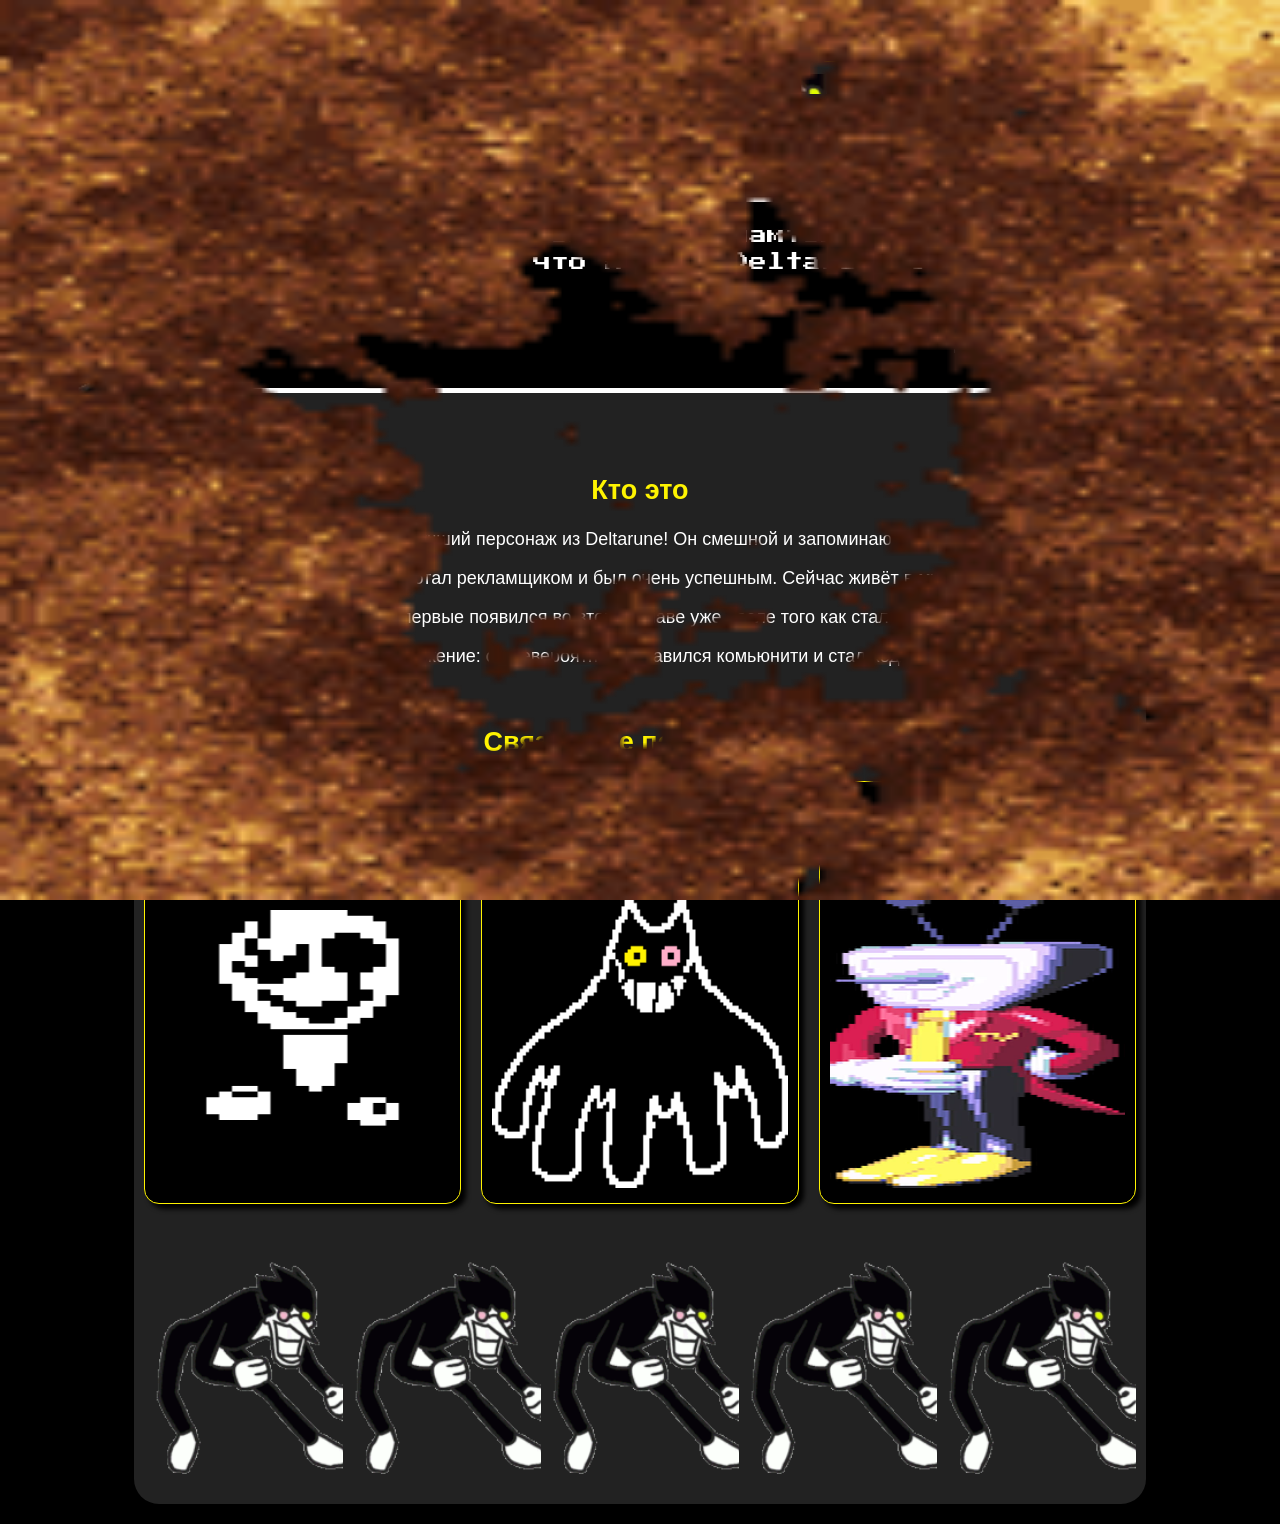
<file: index.html>
<!DOCTYPE html>
<html lang="ru">
<head>
    <meta charset="UTF-8">
    <meta name="viewport" content="width=device-width, initial-scale=1.0">
    <title>Big Shot</title>
    <link rel="stylesheet" href="css/main.css">
    <link rel="icon" href="images/SpamtonBase.webp">
    <link rel="preconnect" href="https://fonts.googleapis.com">
    <link rel="preconnect" href="https://fonts.gstatic.com" crossorigin>
    <link href="https://fonts.googleapis.com/css2?family=Press+Start+2P&display=swap" rel="stylesheet">
    <meta name="description" content="Сайт Спамтона, если бы его делали индусы.">
    <meta name="robots" content="index, follow">
    <meta name="keywords" content="Спамтон, Spamton, Big Shot, Meme, Мемы, Дельтарун, Deltarune">
    <meta name="theme-color" content="dark-theme">
    <link rel="canonical" href="https://profione.github.io/big-shot/">
</head>
<body>
    <div id="intro-overlay">
        <img src="images/capcut.gif" alt="Загрузка...">
    </div>

    <div class="bg"></div>
    <header>   
        <nav>
            <div class="logo">
                <img src="images/SpamtonBase.webp" alt="">
                <a href="index.html">Спамтон</a>
            </div>
            <div class="nav-btns">
                <a href="index.html" class="btn-white">Главная</a>
                <a href="bio.html" class="btn-white">Биография</a>
                <a href="content.html" class="btn-white">Контент</a>
                <a href="not-index.html" class="btn-white">Регистрация</a>
            </div>
        </nav>
    </header>

    <main>
        <section>
            <h1>Спамтон</h1>
            <div class="dialog">
                <div class="typer">
                    <p class="line line1">Привет, [[пользователь]]! Я Спамтон!</p>
                    <p class="line line2"> Я думаю ты знаешь что я из [[Deltarune]].</p>
                </div>
                <div class="image-container" onclick="playGif(this)">
                    <img class="main-img" src="images/Spamton_face_shop.webp" alt="Статичное фото">
                </div>
            </div>
        </section>

        <div style="height: 20px;"></div>

        <section style="text-align: center;">
            <h2>Кто это</h2>
            <p>Спамтон лучший персонаж из Deltarune! Он смешной и запоминающийся.</p>
            <p>Раньше он работал рекламщиком и был очень успешным. Сейчас живёт в мусорке.</p>
            <p>Спамтон впервые появился во второй главе уже после того как стал бомжом.</p>
            <p>Его главное достижение: он невероятно понравился комьюнити и стал ходячим мемом.</p>
        </section>

        <div style="height: 20px;"></div>

        <section>
            <h2>Связанные персонажи:</h2>
            <div class="container">
                <a href="gaster.html">
                <div class="box">
                    <h3>Гастер</h3>
                    <img src="images/Gaster.png" alt="">
                </div>
                </a>

                <a href="friend.html">
                <div class="box">
                    <h3>Френд</h3>
                    <img src="images/friend.webp" alt="">
                </div>
                </a>

                <a href="tenna.html">
                <div class="box">
                    <h3>Тенна</h3>
                    <img src="images/tenna.webp" alt="">
                </div>
                </a>
            </div>
        </section>

        <div style="height: 40px;"></div>

        <div style="display: flex;">
            <div  class="sticker"></div>
            <div  class="sticker"></div>
            <div  class="sticker"></div>
            <div  class="sticker"></div>
            <div  class="sticker"></div>
        </div>

        <div style="height: 20px;"></div>
    </main>

    <script>
    document.addEventListener("DOMContentLoaded", () => {
        const overlay = document.getElementById("intro-overlay");
        const displayTime = 2000; 

        setTimeout(() => {
            // Включаем плавное исчезновение (CSS transition)
            overlay.classList.add("fade-out");
            
            // Полностью удаляем элемент из HTML после завершения CSS-анимации (через 500мс)
            setTimeout(() => {
                overlay.remove();
            }, 500);
            
            // Запоминаем, что анимация уже была показана
            sessionStorage.setItem("introShown", "true");
        }, displayTime);
    });
    </script>
</body>
</html>
</file>
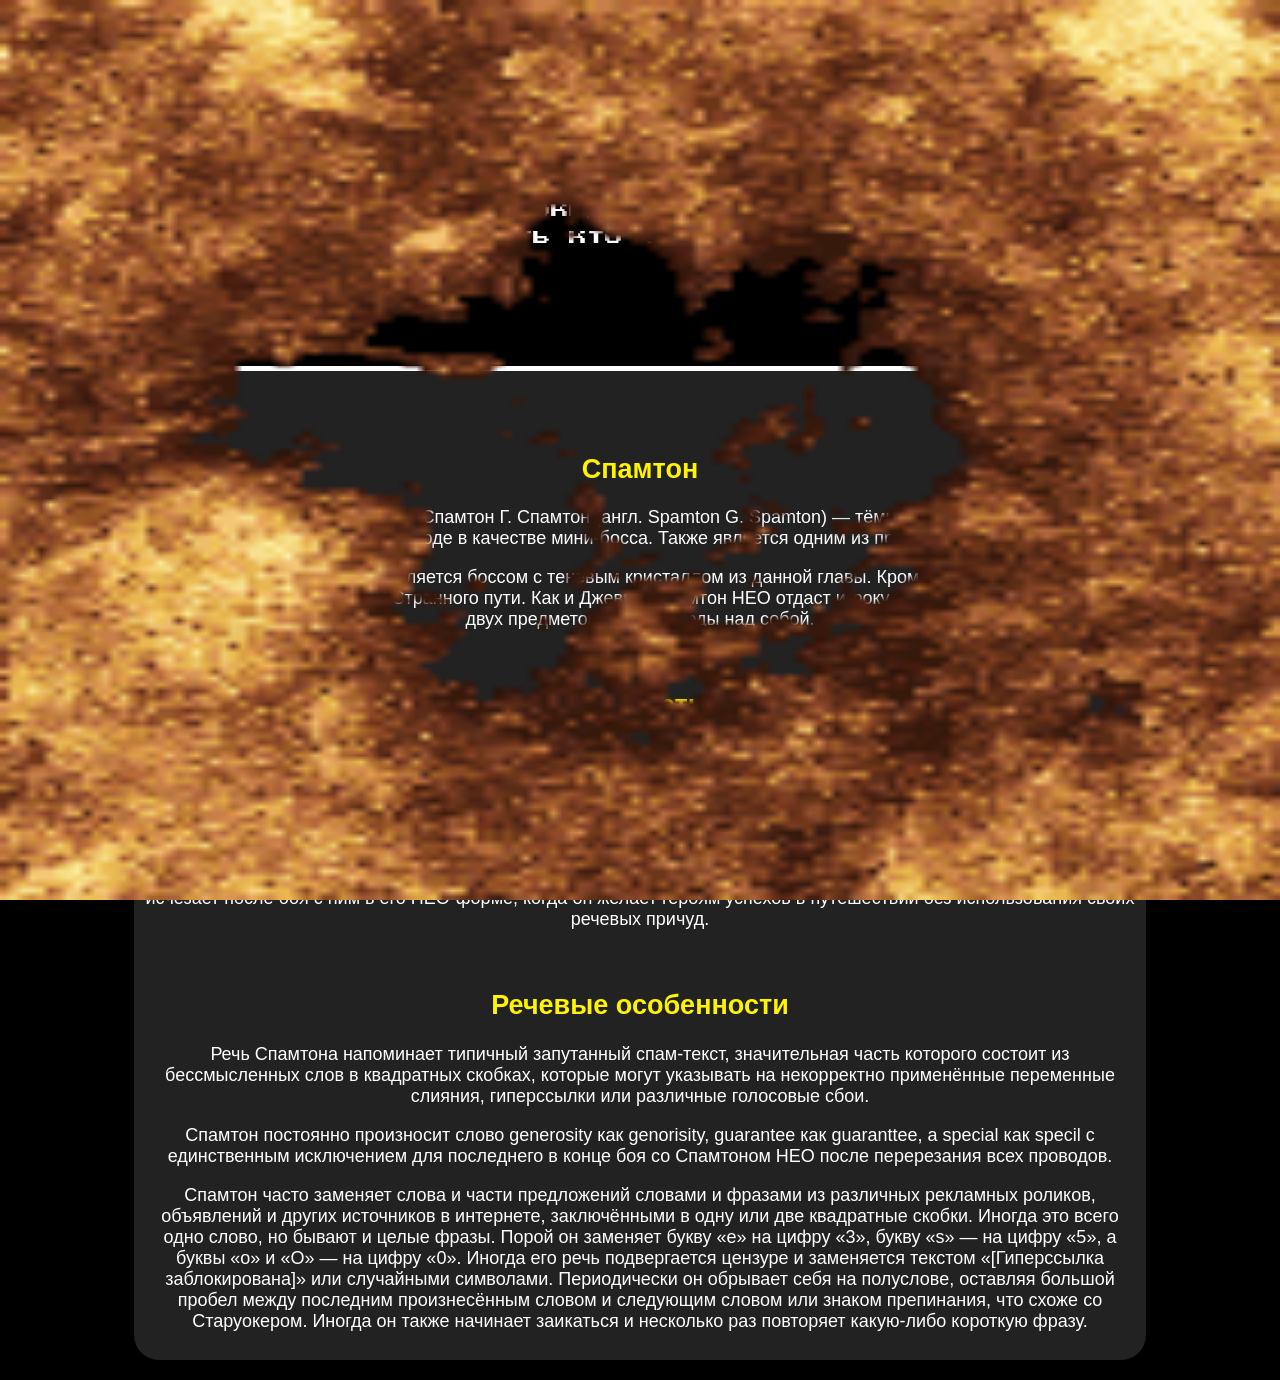
<file: bio.html>
<!DOCTYPE html>
<html lang="ru">
<head>
    <meta charset="UTF-8">
    <meta name="viewport" content="width=device-width, initial-scale=1.0">
    <title>Big Shot</title>
    <link rel="stylesheet" href="css/main.css">
    <link rel="icon" href="images/SpamtonBase.webp">
    <link rel="preconnect" href="https://fonts.googleapis.com">
    <link rel="preconnect" href="https://fonts.gstatic.com" crossorigin>
    <link href="https://fonts.googleapis.com/css2?family=Press+Start+2P&display=swap" rel="stylesheet">
    <meta name="description" content="Сайт Спамтона, если бы его делали индусы. Страница с описанием персонажа.">
    <meta name="robots" content="index, follow">
    <meta name="keywords" content="Спамтон, Spamton, Big Shot, Meme, Мемы, Дельтарун, Deltarune">
    <meta name="theme-color" content="dark-theme">
    <link rel="canonical" href="https://profione.github.io/big-shot/bio.html">
</head>
<body>
    <div id="intro-overlay">
        <img src="images/capcut.gif" alt="Загрузка...">
    </div>

    <div class="bg"></div>
    
    <header>   
        <nav>
            <div class="logo">
                <img src="images/SpamtonBase.webp" alt="">
                <a href="index.html">Спамтон</a>
            </div>
            <div class="nav-btns">
                <a href="index.html" class="btn-white">Главная</a>
                <a href="bio.html" class="btn-white">Биография</a>
                <a href="content.html" class="btn-white">Контент</a>
                <a href="not-index.html" class="btn-white">Регистрация</a>
            </div>
        </nav>
    </header>

    <main>
        <section>
            <div class="dialog">
                <div class="typer">
                    <p class="line line1">Хоч3шь узнать больше про меня?</p>
                    <p class="line line2">[[Гиперссылка заблокированна]]</p>
                    <p class="line line2">Тебе не стоит знать кто такой [[Майк]]</p>
                </div>
                <img src="images/spamton_shop_fun.png" alt="">
            </div>
        </section>

        <div style="height: 20px;"></div>

        <section style="text-align: center;">
            <h2>Спамтон</h2>
            <p>(англ. Spamton), полное имя — Спамтон Г. Спамтон (англ. Spamton G. Spamton) — тёмный из Кибермира. Впервые появляется в Кибергороде в качестве мини-босса. Также является одним из продавцов в главе 2.</p>
            <p>В форме Спамтона НЕО является боссом с теневым кристаллом из данной главы. Кроме того, он выступает в качестве финального босса Странного пути. Как и Джевил, Спамтон НЕО отдаст игроку теневой кристалл и один из двух предметов после победы над собой.</p>
        </section>

        <div style="height: 20px;"></div>

        <section style="text-align: center;">
            <h2>Личность</h2>
            <p>В какой-то отрезок своей жизни Спамтон был прирождённым продавцом, всегда готовым заключить сделку. И хотя он по-прежнему сохраняет эти черты, его сделки приобрели бессмысленный и насильственный характер. Он утверждает, что стал продавцом не ради денег, а ради свободы заключать собственные сделки. Впрочем, он всё равно пытается обмануть Криса на деньги (которые он называет «кромерами») при любой возможности.</p>
            <p>В большинстве диалогов Спамтон кажется отчаявшимся и психически нездоровым, по-видимому, проецируя себя на Криса, противореча себе и говоря бессмысленные вещи. Эта психическая нестабильность, похоже, ненадолго исчезает после боя с ним в его НЕО-форме, когда он желает героям успехов в путешествии без использования своих речевых причуд.</p>
        </section>

        <div style="height: 20px;"></div>

        <section style="text-align: center;">
            <h2>Речевые особенности</h2>
            <p>Речь Спамтона напоминает типичный запутанный спам-текст, значительная часть которого состоит из бессмысленных слов в квадратных скобках, которые могут указывать на некорректно применённые переменные слияния, гиперссылки или различные голосовые сбои.</p>
            <p>Спамтон постоянно произносит слово generosity как genorisity, guarantee как guaranttee, а special как specil с единственным исключением для последнего в конце боя со Спамтоном НЕО после перерезания всех проводов.</p>
            <p>Спамтон часто заменяет слова и части предложений словами и фразами из различных рекламных роликов, объявлений и других источников в интернете, заключёнными в одну или две квадратные скобки. Иногда это всего одно слово, но бывают и целые фразы. Порой он заменяет букву «е» на цифру «3», букву «s» — на цифру «5», а буквы «о» и «О» — на цифру «0». Иногда его речь подвергается цензуре и заменяется текстом «[Гиперссылка заблокирована]» или случайными символами. Периодически он обрывает себя на полуслове, оставляя большой пробел между последним произнесённым словом и следующим словом или знаком препинания, что схоже со Старуокером. Иногда он также начинает заикаться и несколько раз повторяет какую-либо короткую фразу.</p>
        </section>
    </main>
    
    <script>
    document.addEventListener("DOMContentLoaded", () => {
        const overlay = document.getElementById("intro-overlay");
        const displayTime = 2000; 

        setTimeout(() => {
            // Включаем плавное исчезновение (CSS transition)
            overlay.classList.add("fade-out");
            
            // Полностью удаляем элемент из HTML после завершения CSS-анимации (через 500мс)
            setTimeout(() => {
                overlay.remove();
            }, 500);
            
            // Запоминаем, что анимация уже была показана
            sessionStorage.setItem("introShown", "true");
        }, displayTime);
    });
    </script>
</body>
</html>
</file>
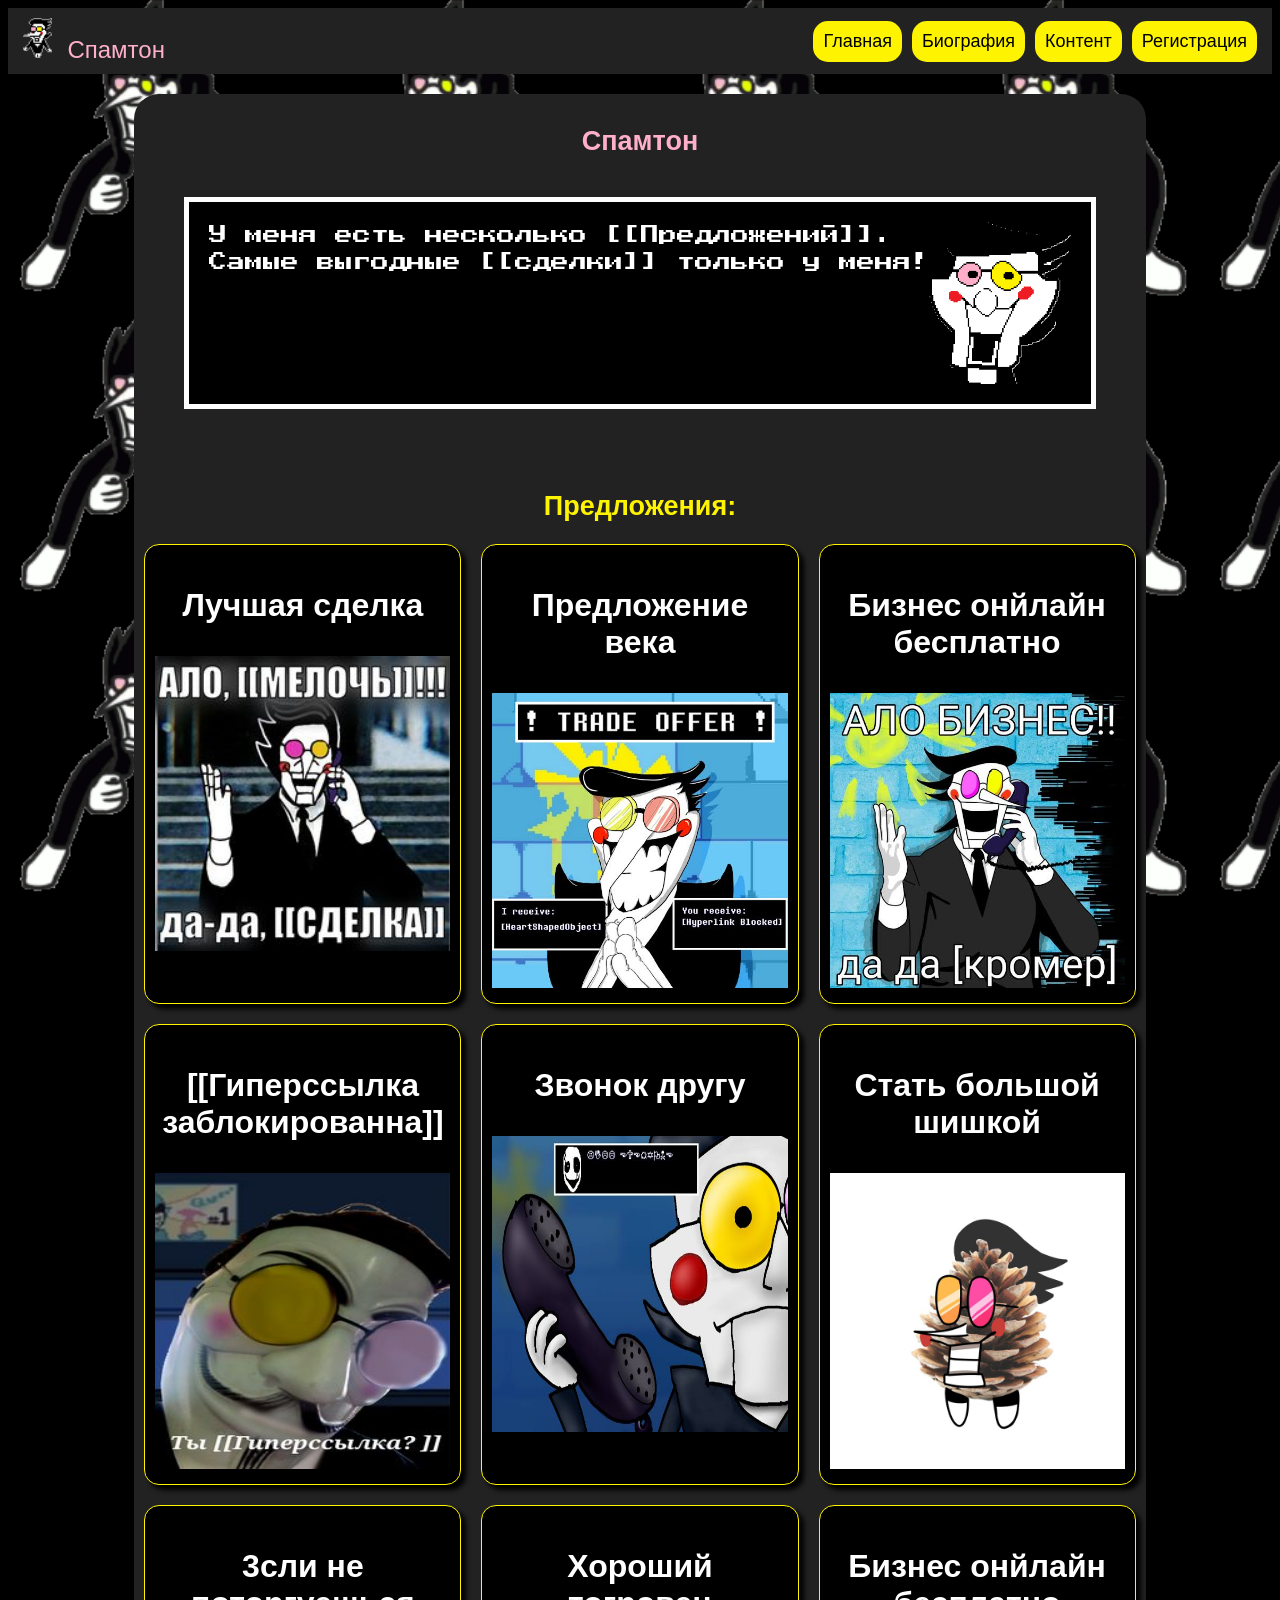
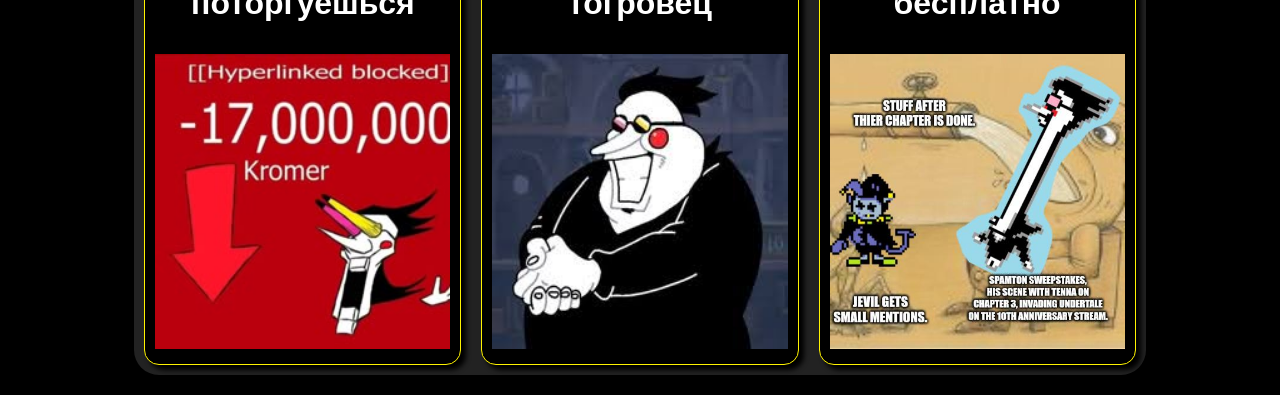
<file: content.html>
<!DOCTYPE html>
<html lang="ru">
<head>
    <meta charset="UTF-8">
    <meta name="viewport" content="width=device-width, initial-scale=1.0">
    <title>Big Shot</title>
    <link rel="stylesheet" href="css/main.css">
    <link rel="icon" href="images/SpamtonBase.webp">
    <link rel="preconnect" href="https://fonts.googleapis.com">
    <link rel="preconnect" href="https://fonts.gstatic.com" crossorigin>
    <link href="https://fonts.googleapis.com/css2?family=Press+Start+2P&display=swap" rel="stylesheet">
    <meta name="description" content="Сайт Спамтона, если бы его делали индусы. Страница с мемами.">
    <meta name="robots" content="index, follow">
    <meta name="keywords" content="Спамтон, Spamton, Big Shot, Meme, Мемы, Дельтарун, Deltarune">
    <meta name="theme-color" content="dark-theme">
    <link rel="canonical" href="https://profione.github.io/big-shot/content.html">
</head>
<body>
    <div id="intro-overlay">
        <img src="images/capcut.gif" alt="Загрузка...">
    </div>

    <div class="bg"></div>
    
    <header>   
        <nav>
            <div class="logo">
                <img src="images/SpamtonBase.webp" alt="">
                <a href="index.html">Спамтон</a>
            </div>
            <div class="nav-btns">
                <a href="index.html" class="btn-white">Главная</a>
                <a href="bio.html" class="btn-white">Биография</a>
                <a href="content.html" class="btn-white">Контент</a>
                <a href="not-index.html" class="btn-white">Регистрация</a>
            </div>
        </nav>
    </header>

    <main>
        <section>
            <h1>Спамтон</h1>
            <div class="dialog">
                <div class="typer">
                    <p class="line line1">У меня есть несколько [[Предложений]].</p>
                    <p class="line line2">Самые выгодные [[сделки]] только у меня!</p>
                </div>
                <img src="images/spamton_shop_face2.png" alt="">
            </div>
        </section>

        <div style="height: 20px;"></div>

        <section>
            <h2>Предложения:</h2>
            <div class="container">
                <div class="box">
                    <h3>Лучшая сделка</h3>
                    <img src="images/ad1.jpg" alt="">
                </div>
                <div class="box">
                    <h3>Предложение века</h3>
                    <img src="images/ad2.jpg" alt="">
                </div>
                <div class="box">
                    <h3>Бизнес онйлайн бесплатно</h3>
                    <img src="images/ad3.jpg" alt="">
                </div>
            </div>

            <div style="height: 20px;"></div>

            <div class="container">
                <div class="box">
                    <h3>[[Гиперссылка заблокированна]]</h3>
                    <img src="images/ad4.jpg" alt="">
                </div>
                <div class="box">
                    <h3>Звонок другу</h3>
                    <img src="images/ad5.jpg" alt="">
                </div>
                <div class="box">
                    <h3>Стать большой шишкой</h3>
                    <img src="images/ad6.jpg" alt="">
                </div>
            </div>

            <div style="height: 20px;"></div>

            <div class="container">
                <div class="box">
                    <h3>3сли не поторгуешься</h3>
                    <img src="images/ad7.jpg" alt="">
                </div>
                <div class="box">
                    <h3>Хороший тогровец</h3>
                    <img src="images/ad8.jpg" alt="">
                </div>
                <div class="box">
                    <h3>Бизнес онйлайн бесплатно</h3>
                    <img src="images/ad9.jpeg" alt="">
                </div>
            </div>
        </section>
    </main>
    
    <script>
    document.addEventListener("DOMContentLoaded", () => {
        const overlay = document.getElementById("intro-overlay");
        const displayTime = 2000; 

        setTimeout(() => {
            // Включаем плавное исчезновение (CSS transition)
            overlay.classList.add("fade-out");
            
            // Полностью удаляем элемент из HTML после завершения CSS-анимации (через 500мс)
            setTimeout(() => {
                overlay.remove();
            }, 500);
            
            // Запоминаем, что анимация уже была показана
            sessionStorage.setItem("introShown", "true");
        }, displayTime);
    });
    </script>
</body>
</html>
</file>
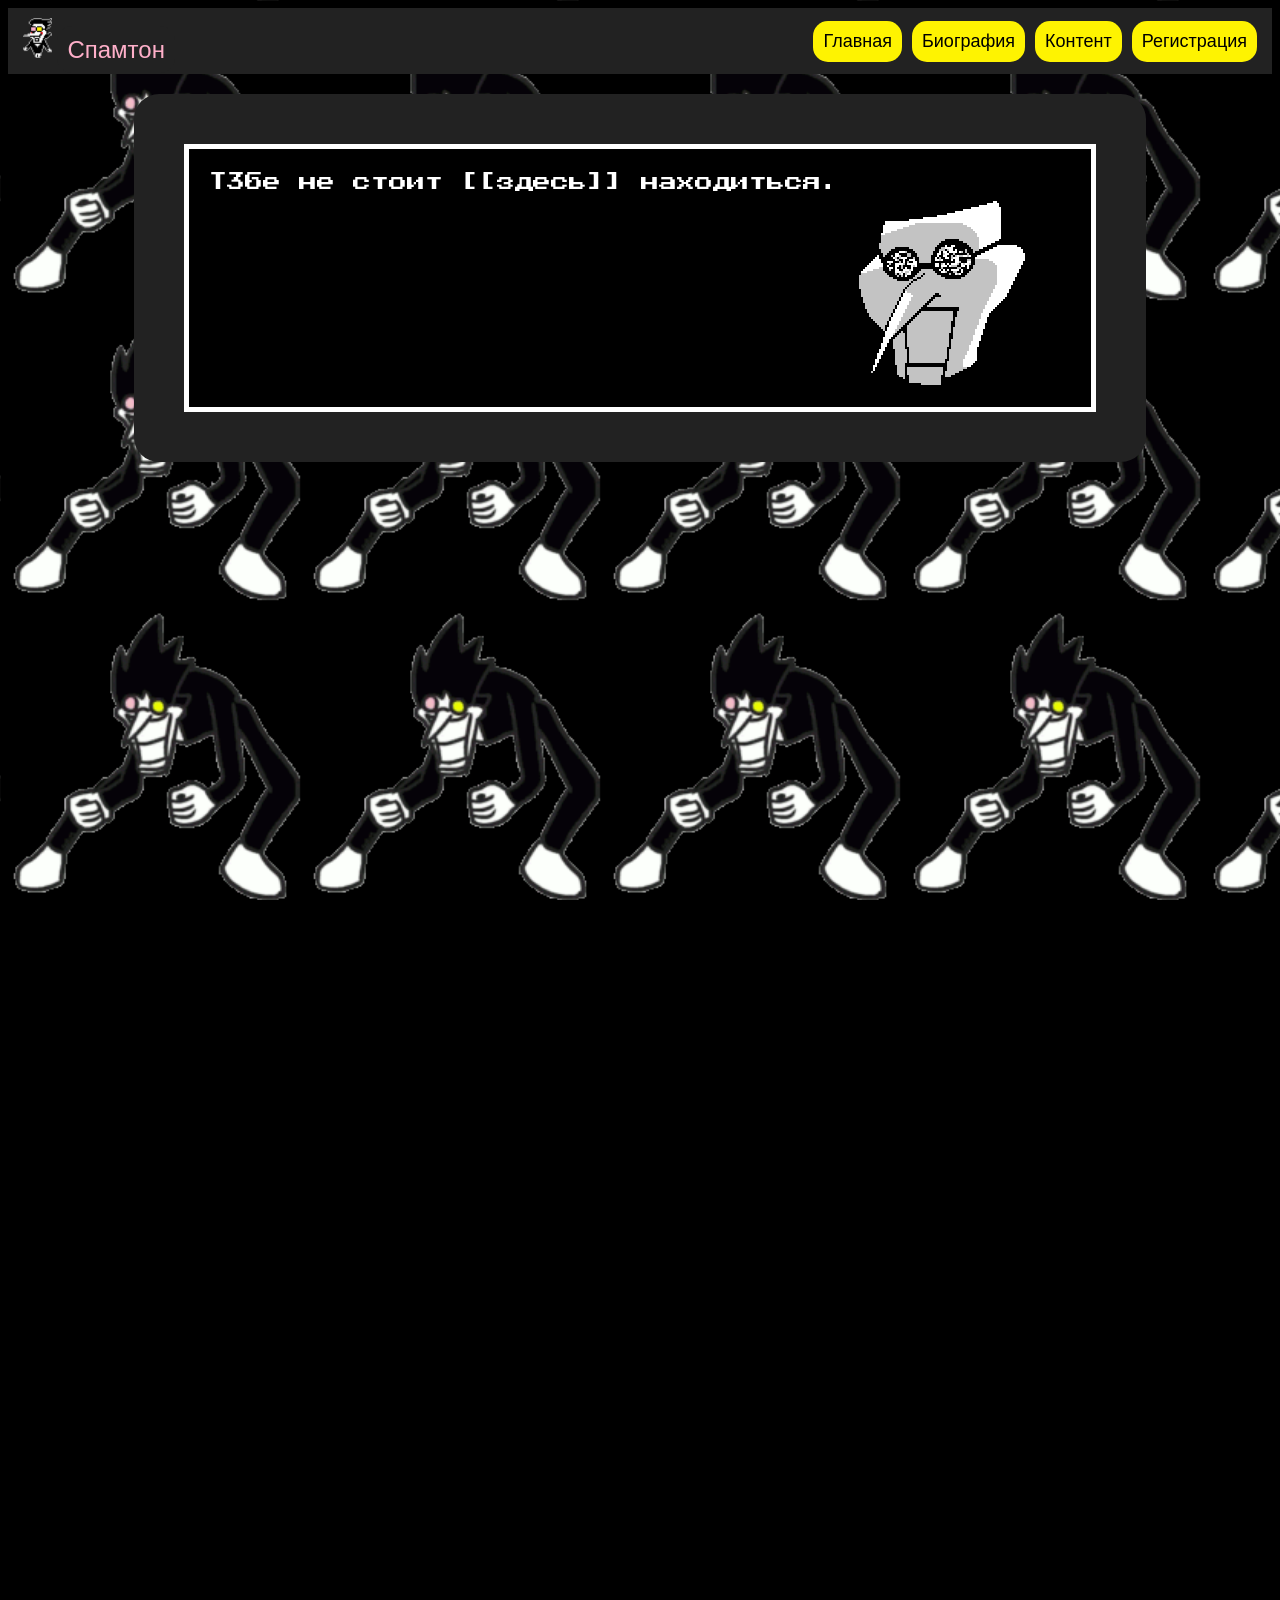
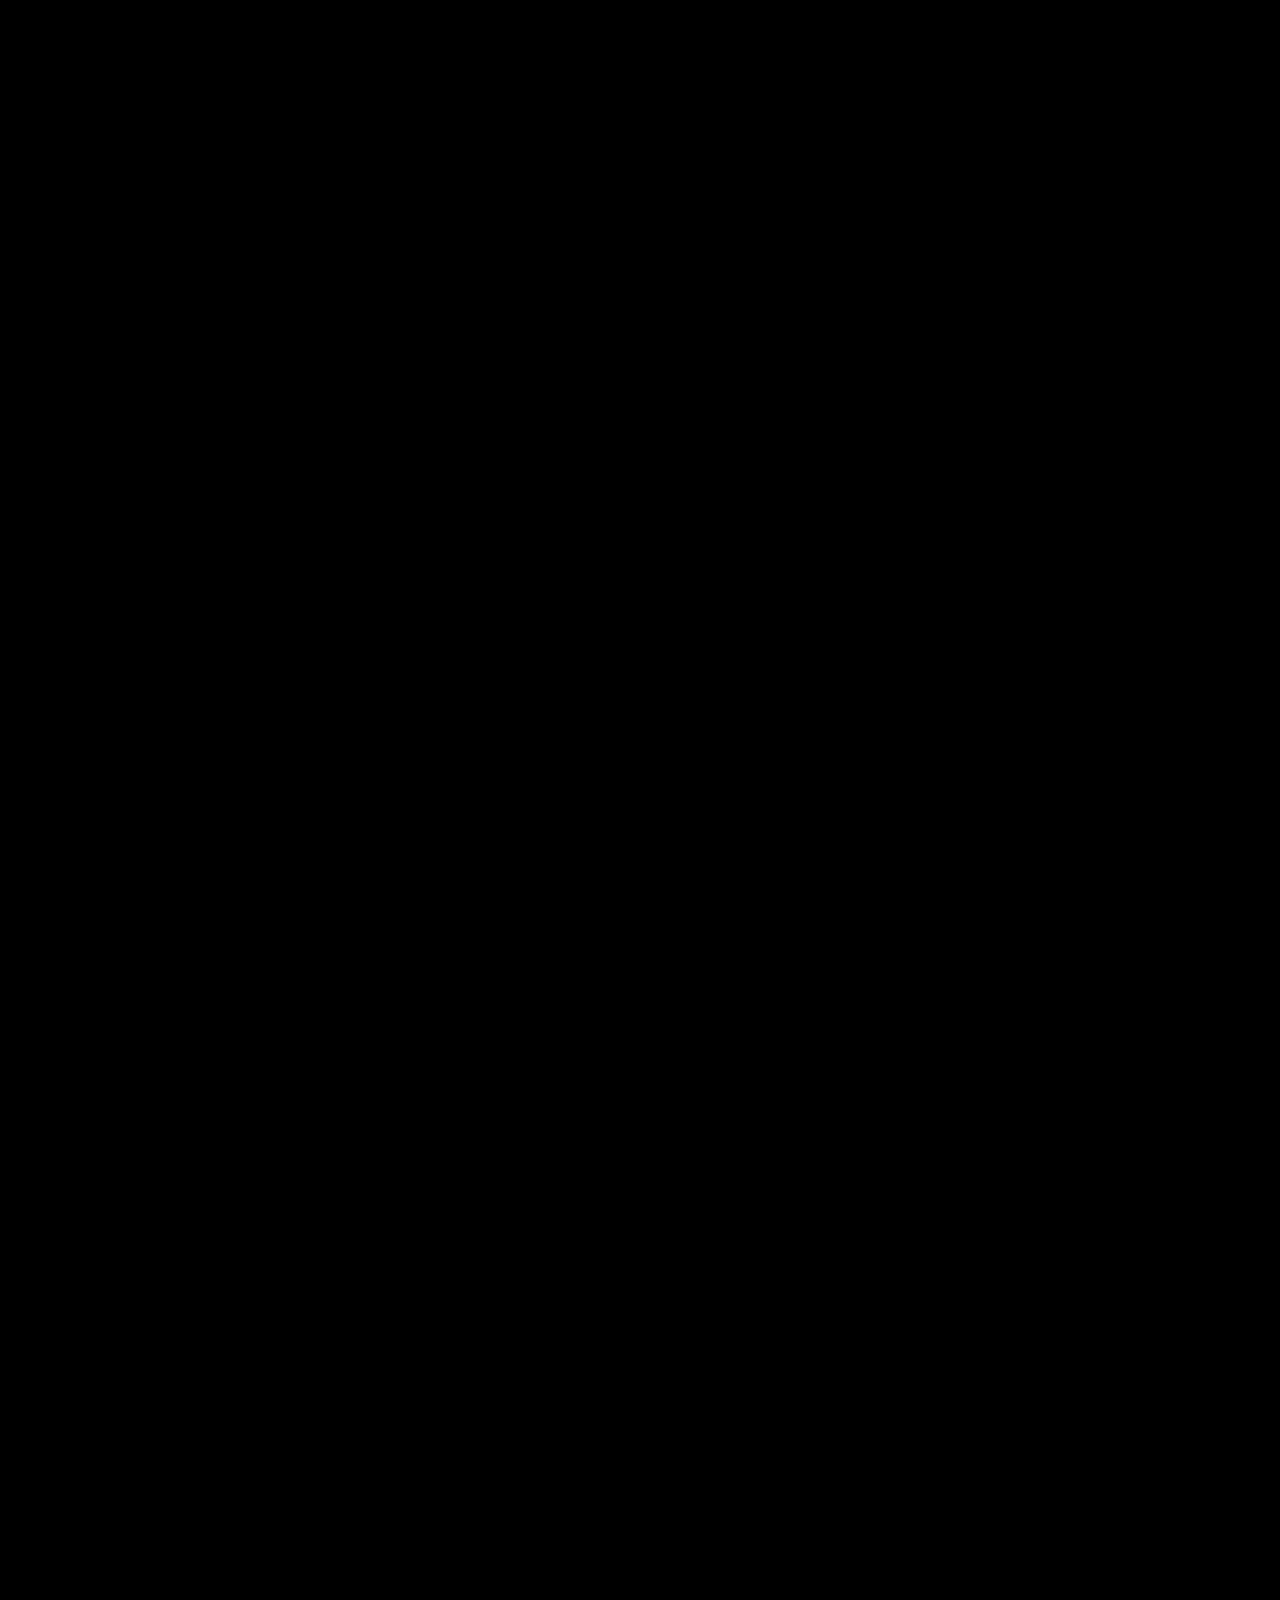
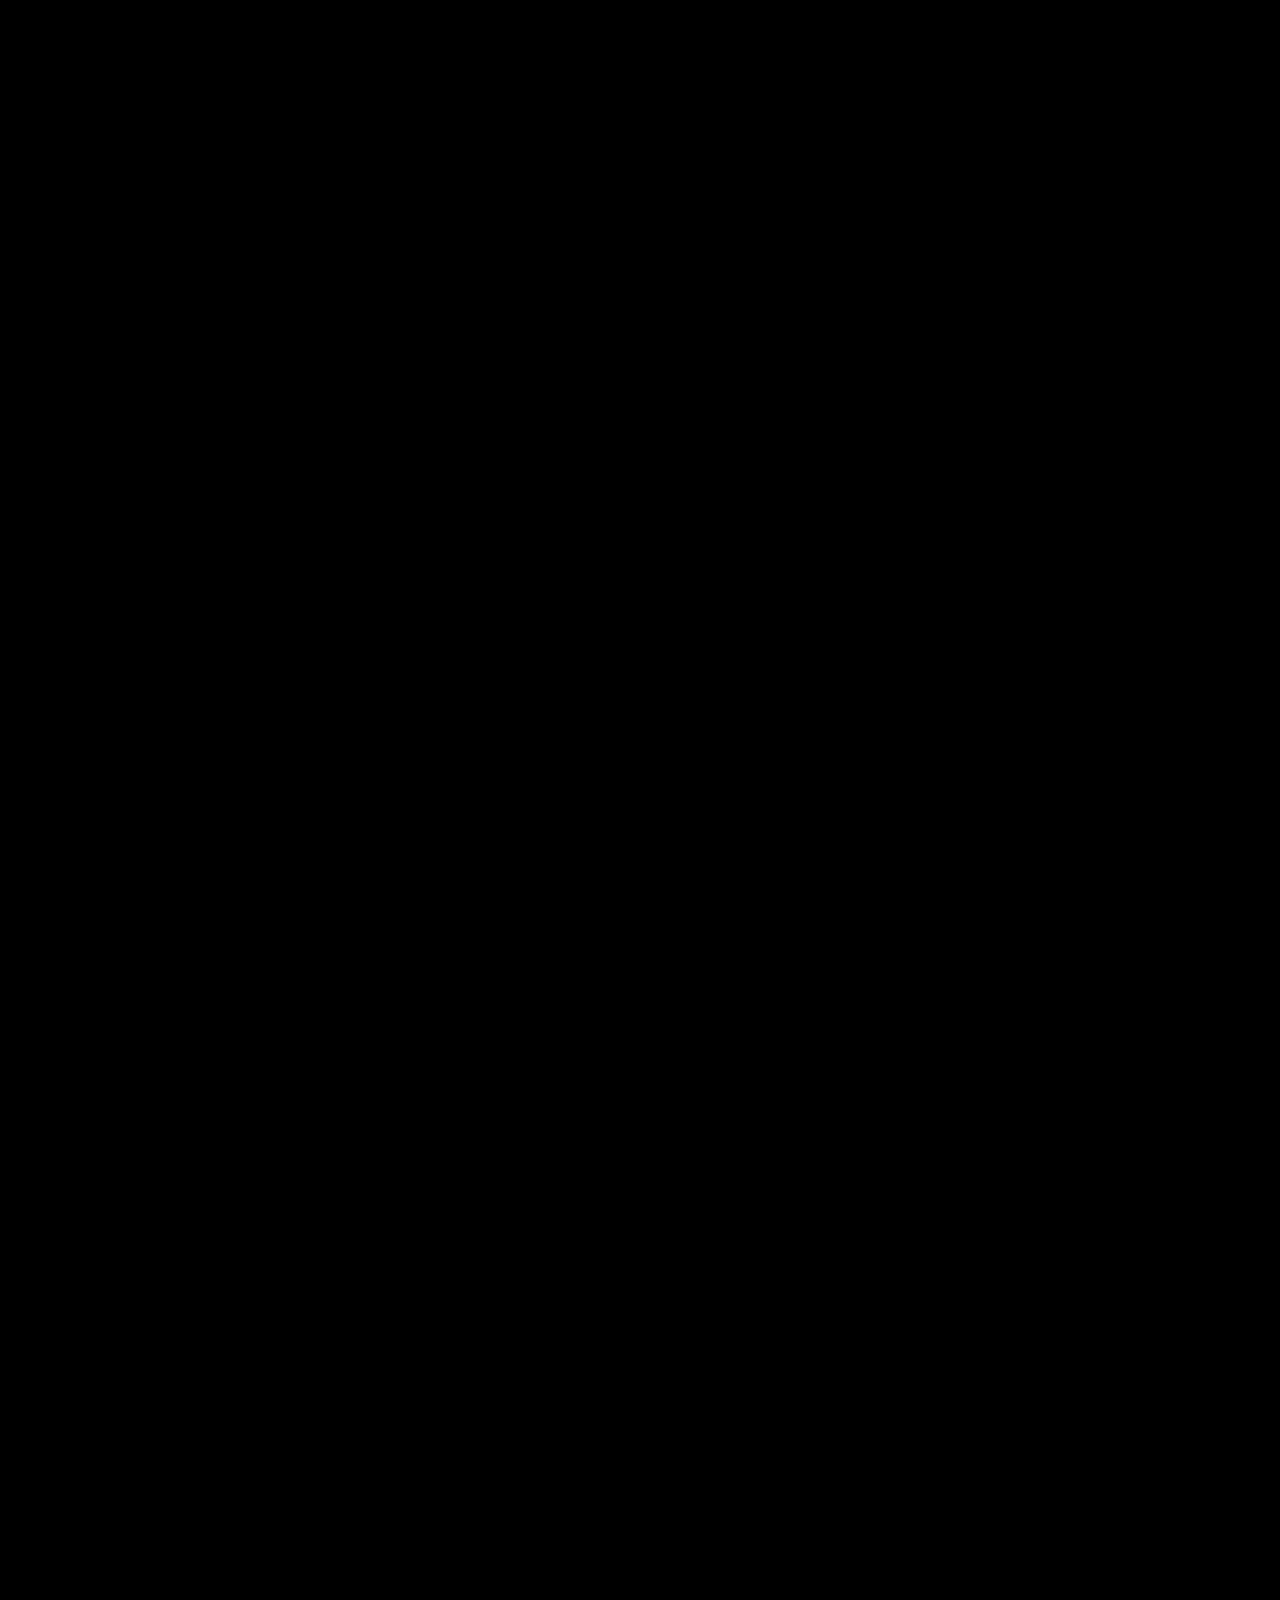
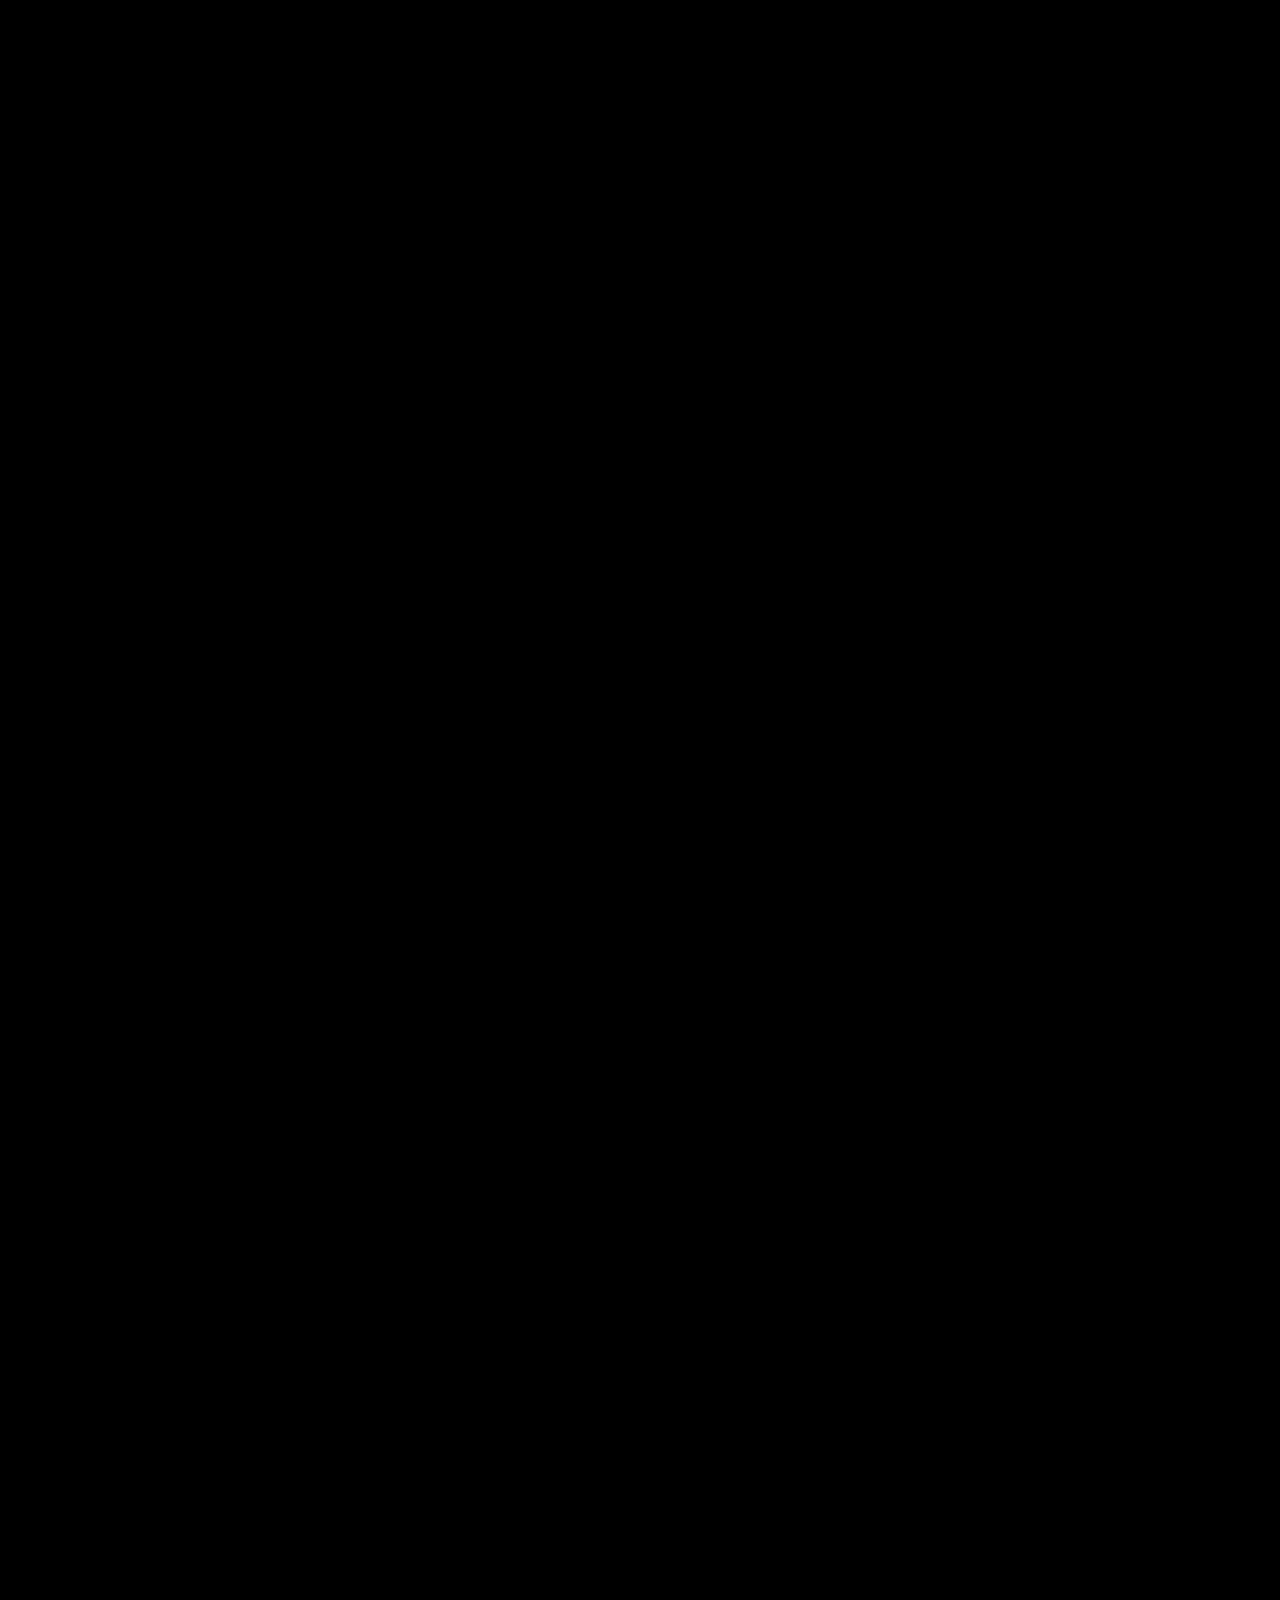
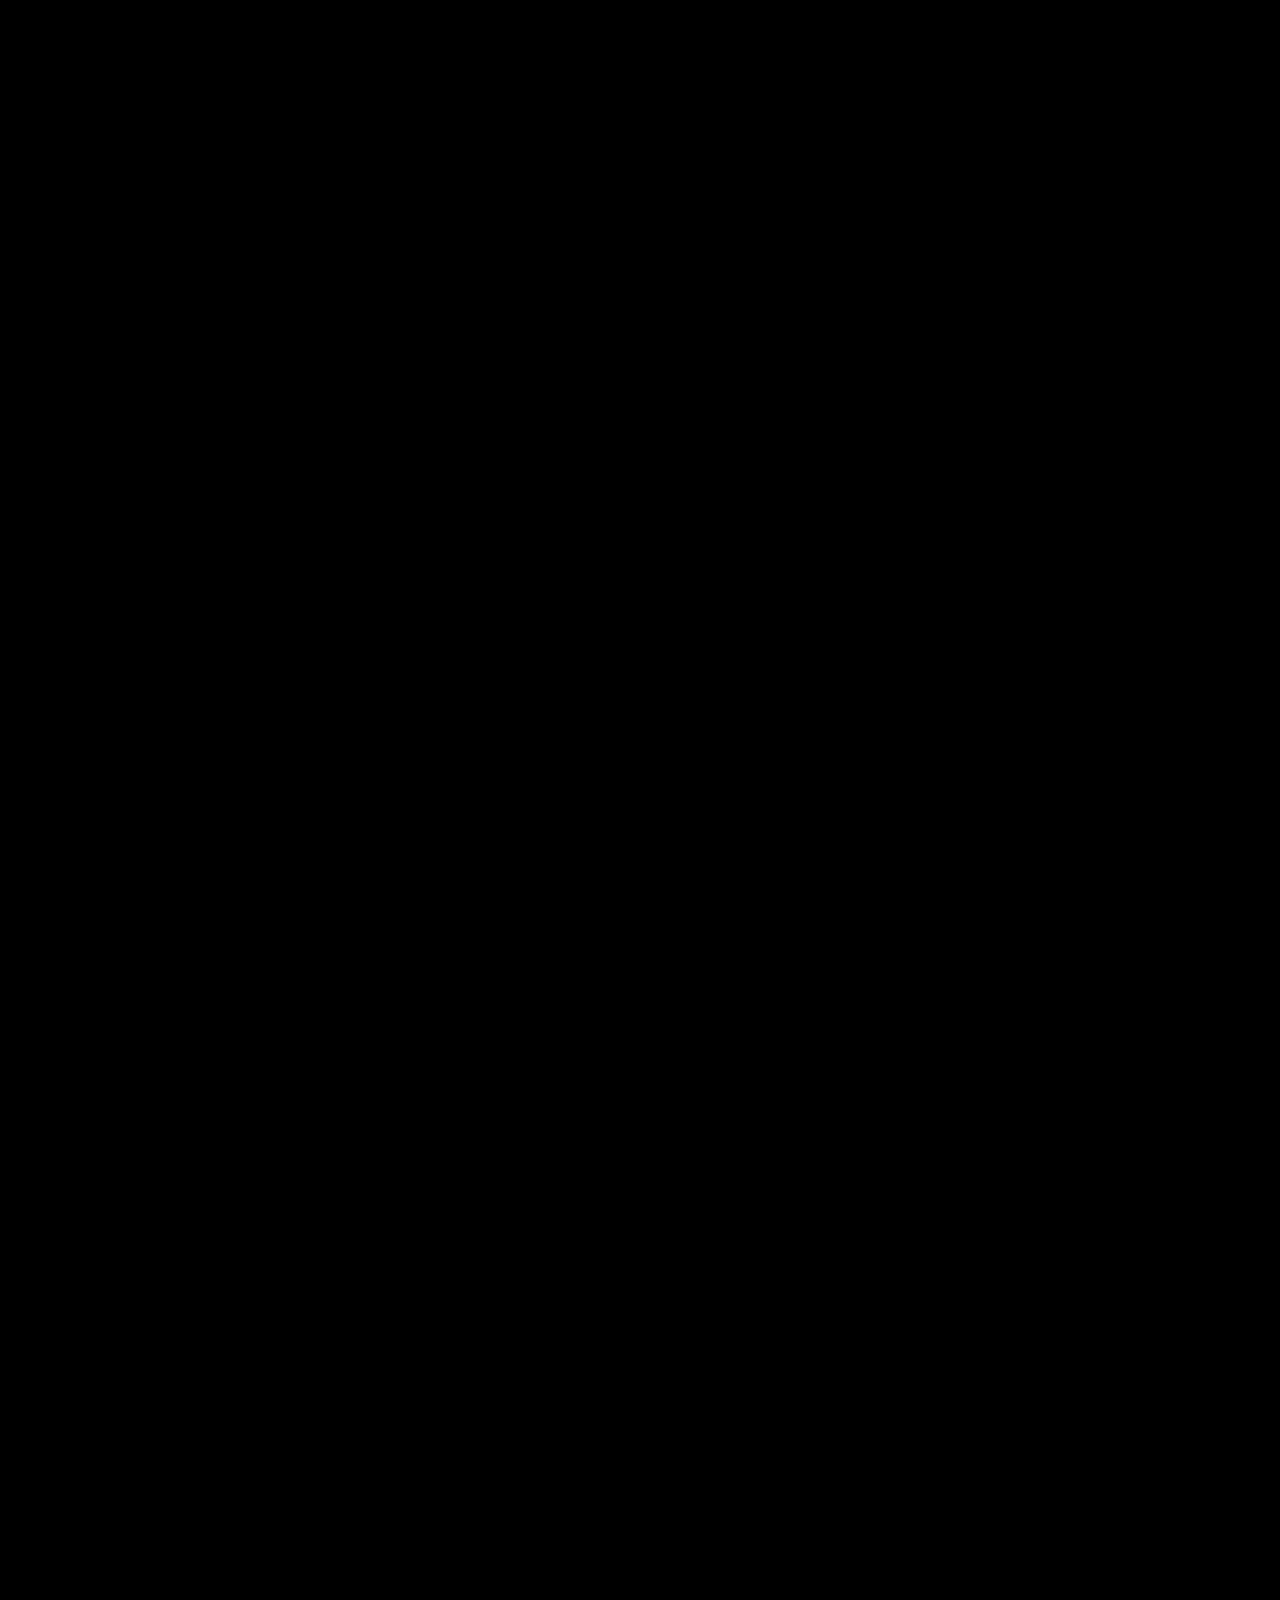
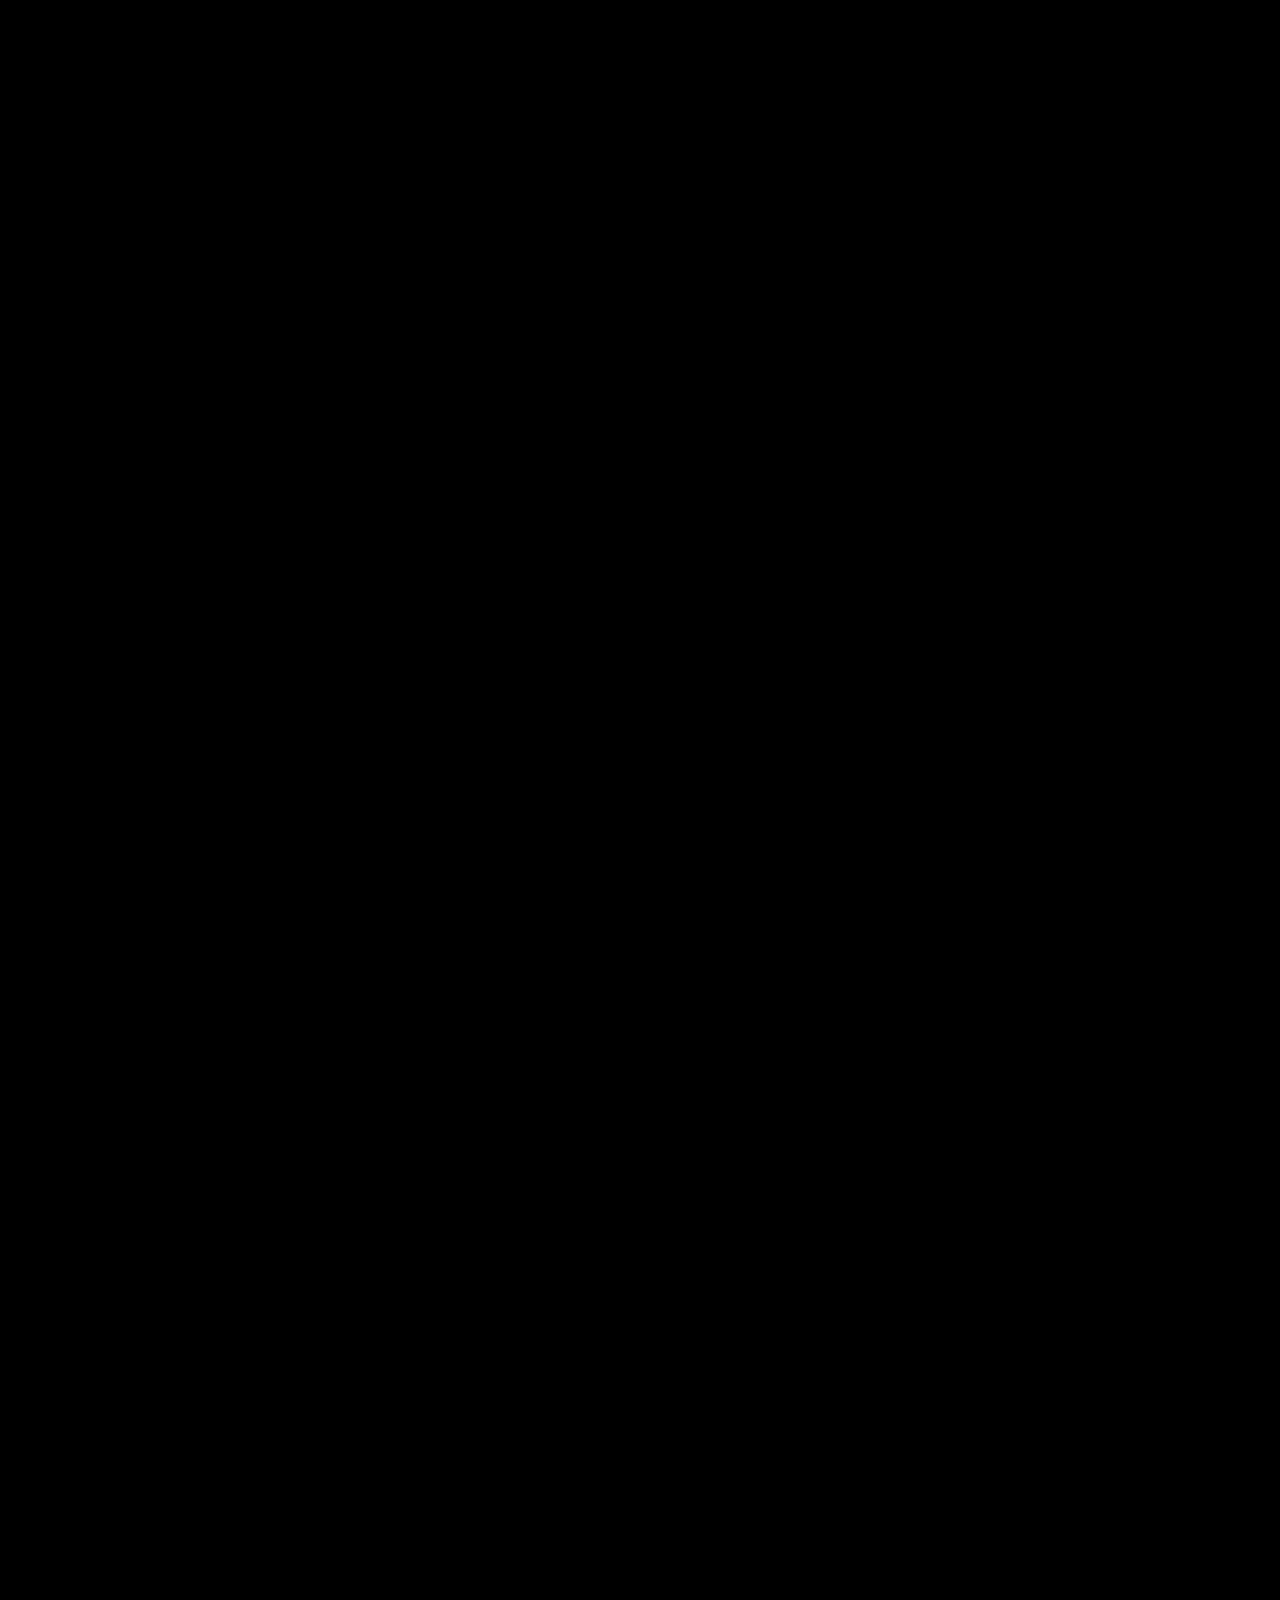
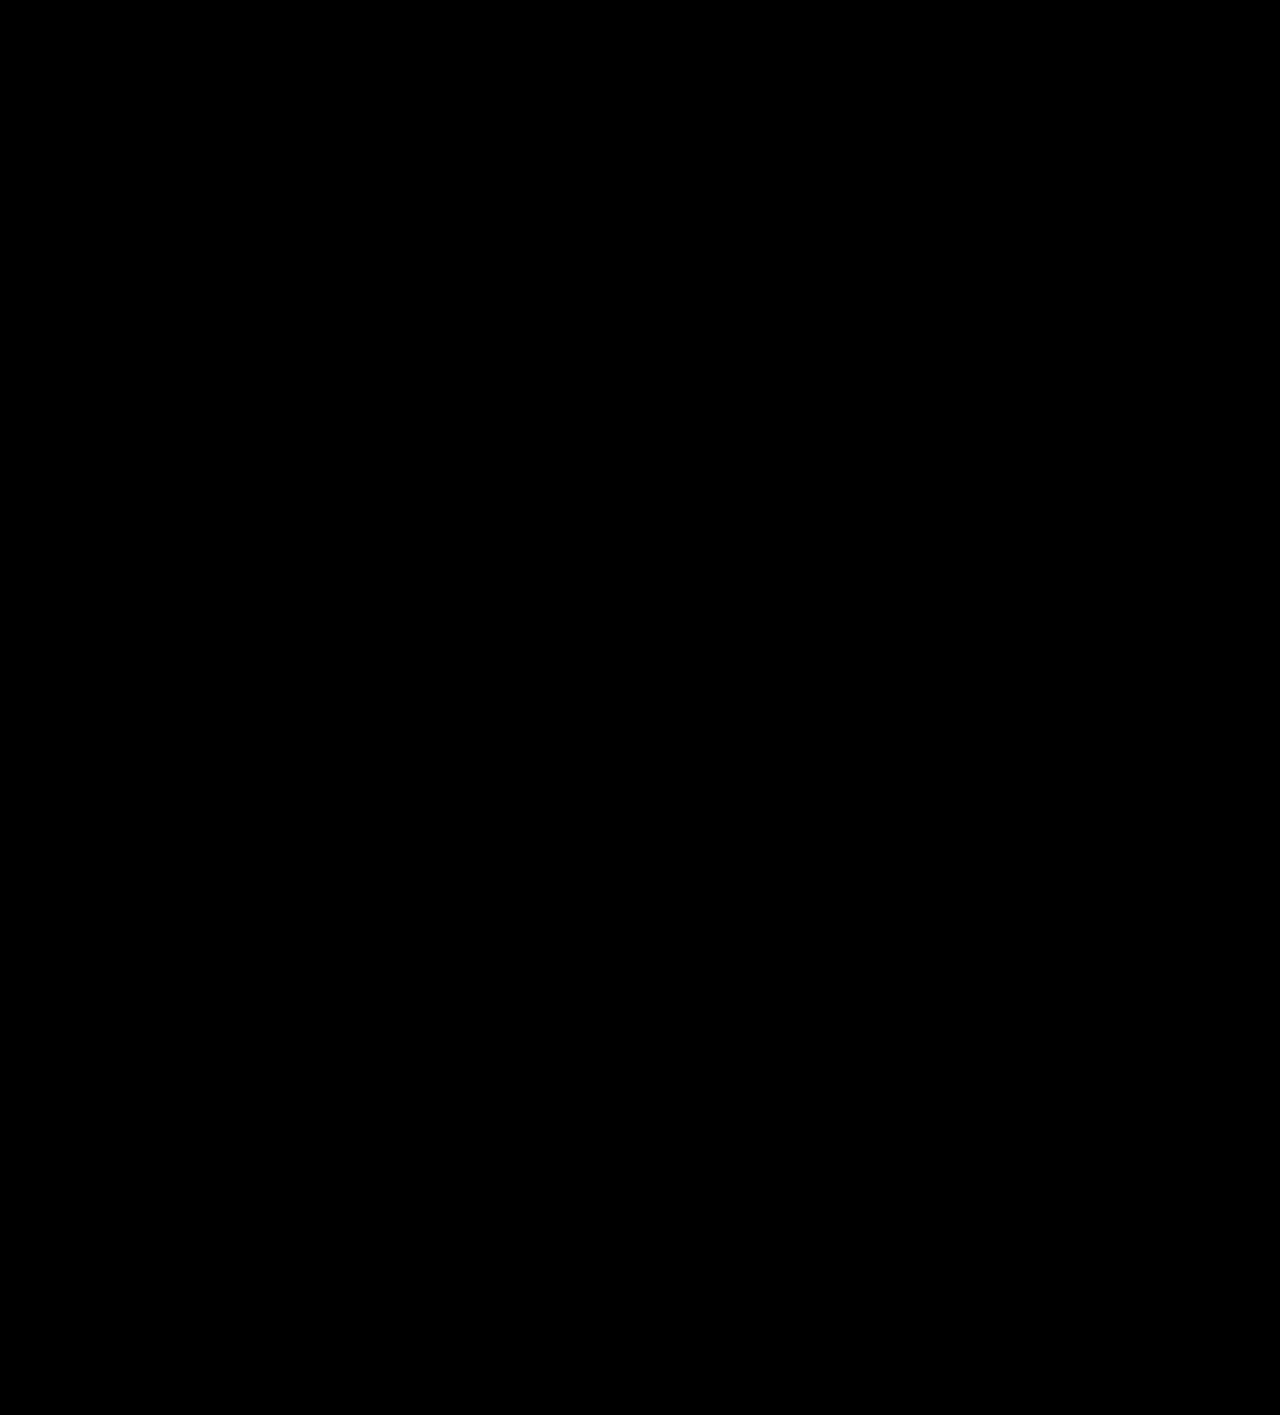
<file: friend.html>
<!DOCTYPE html>
<html lang="ru">
<head>
    <meta charset="UTF-8">
    <meta name="viewport" content="width=device-width, initial-scale=1.0">
    <title>Big Shot</title>
    <link rel="stylesheet" href="css/main.css">
    <link rel="icon" href="images/SpamtonBase.webp">
    <link rel="preconnect" href="https://fonts.googleapis.com">
    <link rel="preconnect" href="https://fonts.gstatic.com" crossorigin>
    <link href="https://fonts.googleapis.com/css2?family=Press+Start+2P&display=swap" rel="stylesheet">
    <meta name="description" content="Сайт Спамтона, если бы его делали индусы. Страница с Майком">
    <meta name="robots" content="index, follow">
    <meta name="keywords" content="Спамтон, Spamton, Big Shot, Meme, Мемы, Дельтарун, Deltarune">
    <meta name="theme-color" content="dark-theme">
    <link rel="canonical" href="https://profione.github.io/big-shot/friend.html">
</head>
<body>
    <div id="intro-overlay">
        <img src="images/capcut.gif" alt="Загрузка...">
    </div>

    <div class="bg"></div>
    
    <header>   
        <nav>
            <div class="logo">
                <img src="images/SpamtonBase.webp" alt="">
                <a href="index.html">Спамтон</a>
            </div>
            <div class="nav-btns">
                <a href="index.html" class="btn-white">Главная</a>
                <a href="bio.html" class="btn-white">Биография</a>
                <a href="content.html" class="btn-white">Контент</a>
                <a href="not-index.html" class="btn-white">Регистрация</a>
            </div>
        </nav>
    </header>

    <main>
        <section>
            <div class="dialog">
                <div class="typer">
                    <p class="line line1">Т3бе не стоит [[здесь]] находиться.</p>
                    <p class="line line2"></p>
                </div>
                <img src="images/Spamton_face_ominous.webp" alt="">
            </div>
        </section>
    </main>

    <div style="height: 10000px;"></div>
    
    <img src="images/friend.webp" alt="" style="height: 520px;" class="secret">

    <script>
    document.addEventListener("DOMContentLoaded", () => {
        const overlay = document.getElementById("intro-overlay");
        const displayTime = 2000; 

        setTimeout(() => {
            // Включаем плавное исчезновение (CSS transition)
            overlay.classList.add("fade-out");
            
            // Полностью удаляем элемент из HTML после завершения CSS-анимации (через 500мс)
            setTimeout(() => {
                overlay.remove();
            }, 500);
            
            // Запоминаем, что анимация уже была показана
            sessionStorage.setItem("introShown", "true");
        }, displayTime);
    });
    </script>
</body>
</html>
</file>
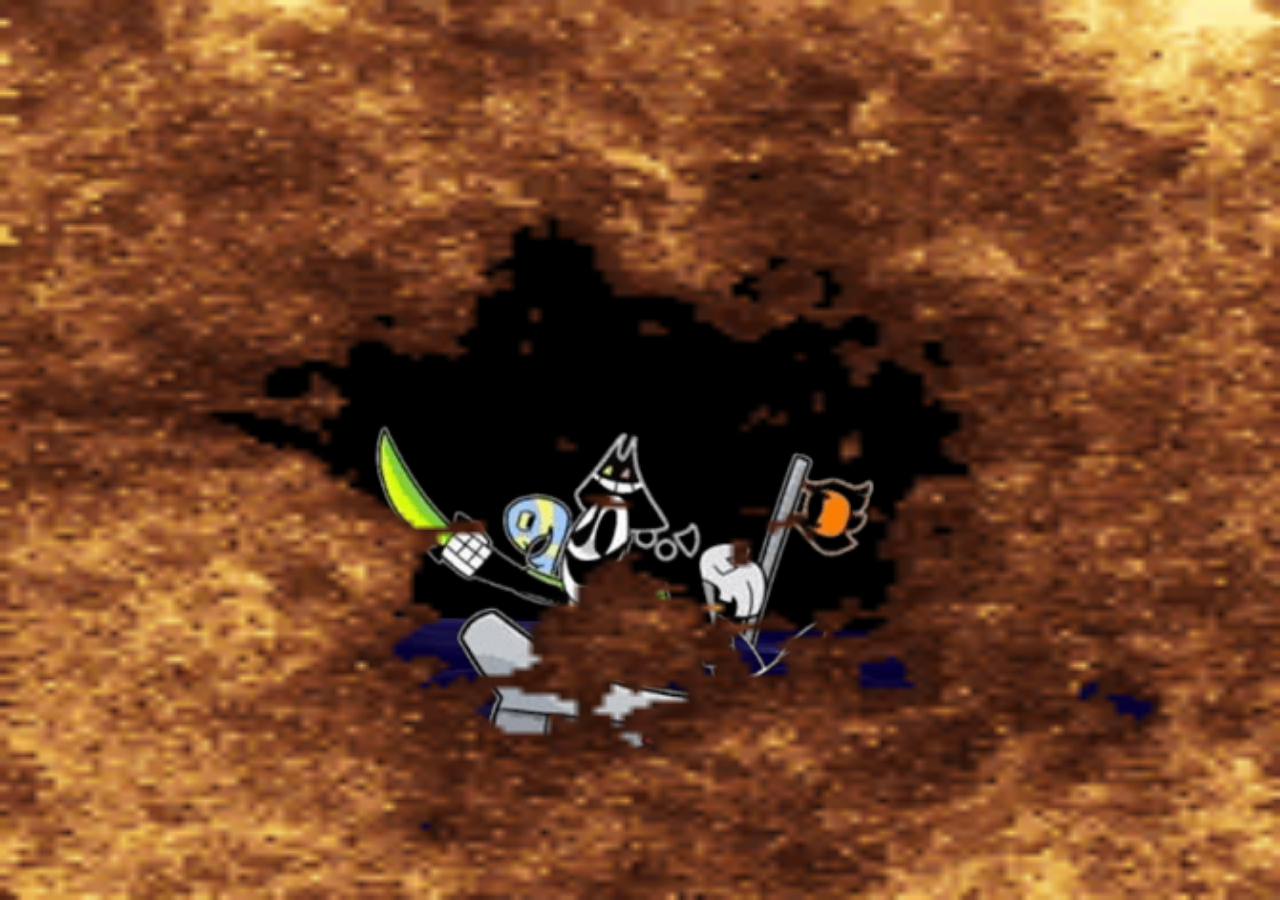
<file: gaster.html>
<!DOCTYPE html>
<html lang="ru">
<head>
    <meta charset="UTF-8">
    <meta name="viewport" content="width=device-width, initial-scale=1.0">
    <title>Big Shot</title>
    <link rel="stylesheet" href="css/main.css">
    <link rel="icon" href="images/SpamtonBase.webp">
    <link rel="preconnect" href="https://fonts.googleapis.com">
    <link rel="preconnect" href="https://fonts.gstatic.com" crossorigin>
    <link href="https://fonts.googleapis.com/css2?family=Press+Start+2P&display=swap" rel="stylesheet">
    <meta name="description" content="Курс на корневую папку ребята!">
    <meta name="robots" content="index, follow">
    <meta name="keywords" content="Спамтон, Spamton, Big Shot, Meme, Мемы, Дельтарун, Deltarune">
    <meta name="theme-color" content="dark-theme">
    <link rel="canonical" href="http://profione.github.io/big-shot/gaster.html">
</head>
<body>
    <div id="intro-overlay">
        <img src="images/capcut.gif" alt="Загрузка...">
    </div>

    <div class="bg"></div>
    
    <header>   
        <nav>
            <div class="logo">
                <img src="images/SpamtonBase.webp" alt="">
                <a href="index.html">Спамтон</a>
            </div>
            <div class="nav-btns">
                <a href="index.html" class="btn-white">Главная</a>
                <a href="bio.html" class="btn-white">Биография</a>
                <a href="content.html" class="btn-white">Контент</a>
                <a href="not-index.html" class="btn-white">Регистрация</a>
            </div>
        </nav>
    </header>

    <img src="images/pirate.png" alt="" class="pirate">
    <img src="images/waves.jpg" alt="" class="waves">
    
    <script>
    document.addEventListener("DOMContentLoaded", () => {
        const overlay = document.getElementById("intro-overlay");
        const displayTime = 2000; 

        setTimeout(() => {
            // Включаем плавное исчезновение (CSS transition)
            overlay.classList.add("fade-out");
            
            // Полностью удаляем элемент из HTML после завершения CSS-анимации (через 500мс)
            setTimeout(() => {
                overlay.remove();
            }, 500);
            
            // Запоминаем, что анимация уже была показана
            sessionStorage.setItem("introShown", "true");
        }, displayTime);
    });
    </script>
</body>
</html>
</file>
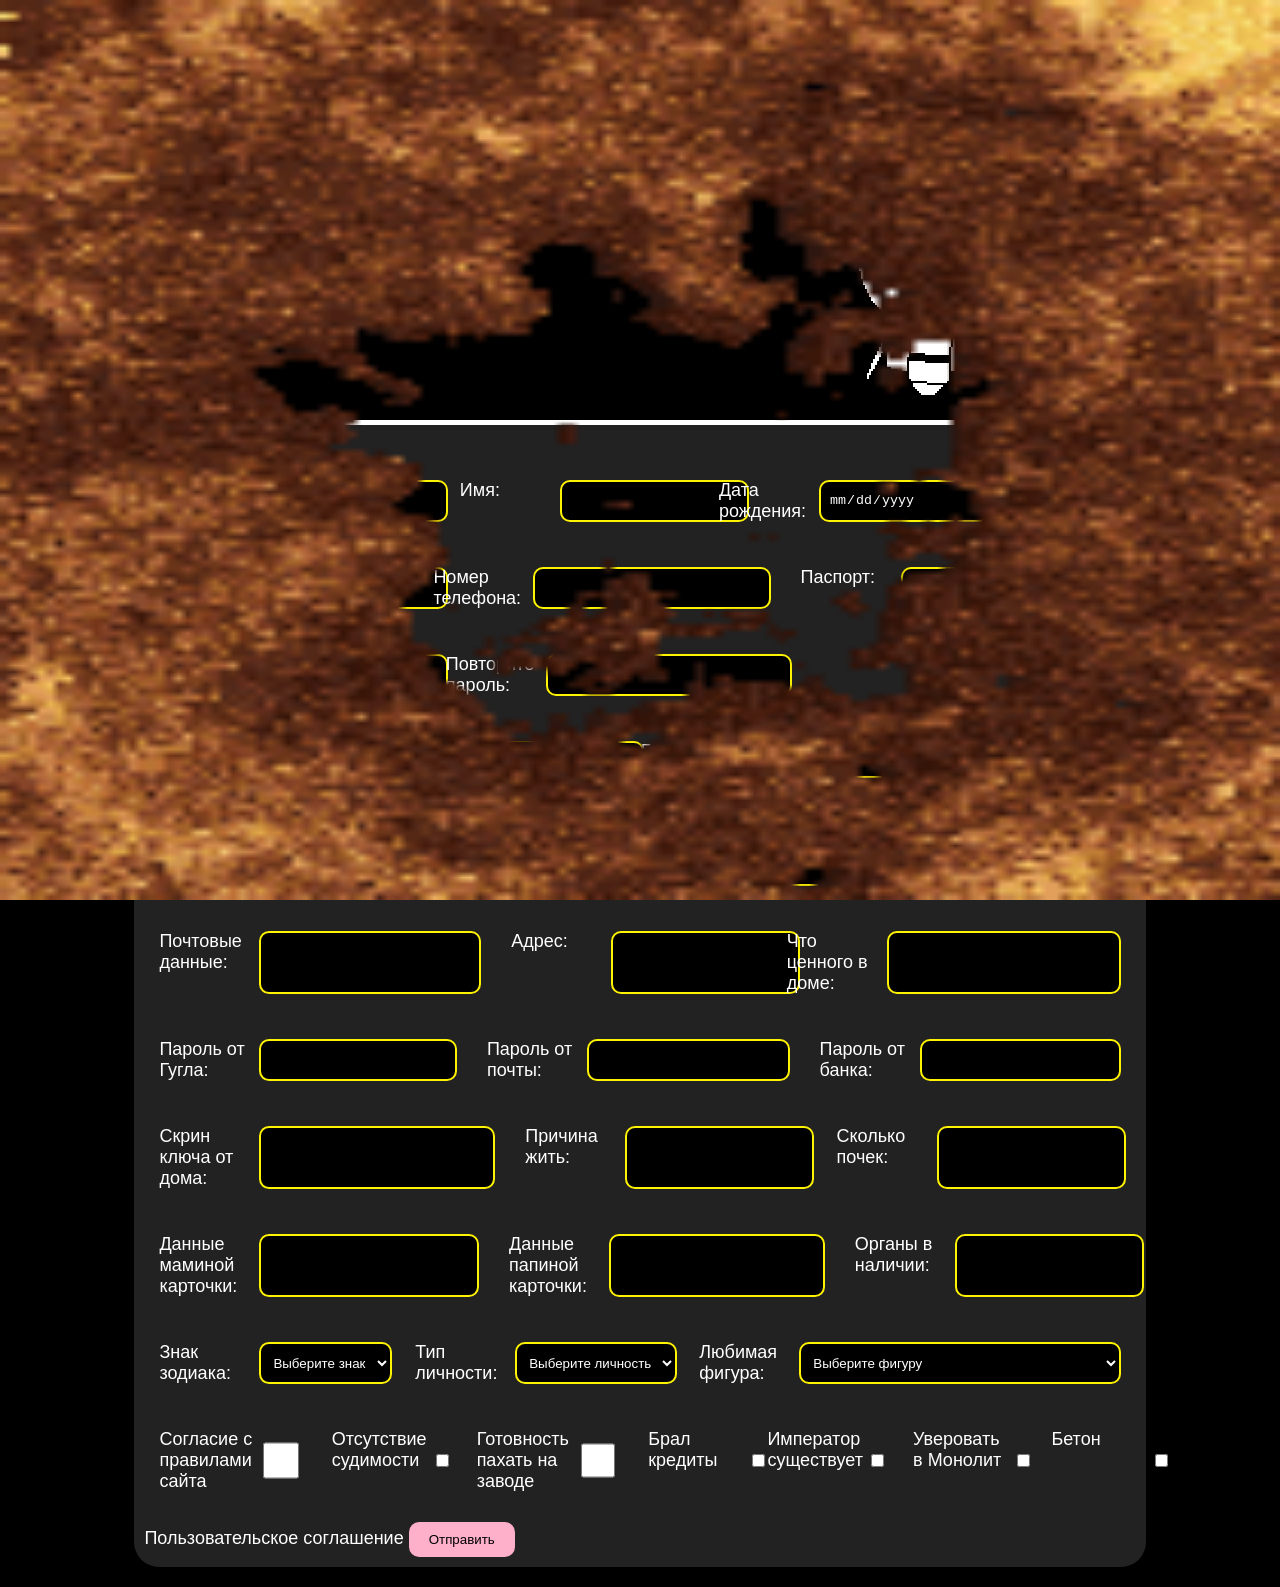
<file: not-index.html>
<!DOCTYPE html>
<html lang="ru">
<head>
    <meta charset="UTF-8">
    <meta name="viewport" content="width=device-width, initial-scale=1.0">
    <title>Big Shot</title>
    <link rel="stylesheet" href="css/main.css">
    <link rel="icon" href="images/SpamtonBase.webp">
    <link rel="preconnect" href="https://fonts.googleapis.com">
    <link rel="preconnect" href="https://fonts.gstatic.com" crossorigin>
    <link href="https://fonts.googleapis.com/css2?family=Press+Start+2P&display=swap" rel="stylesheet">
    <meta name="description" content="Сайт Спамтона, если бы его делали индусы. Регистрация (фейк)">
    <meta name="robots" content="index, follow">
    <meta name="keywords" content="Спамтон, Spamton, Big Shot, Meme, Мемы, Дельтарун, Deltarune">
    <meta name="theme-color" content="dark-theme">
    <link rel="canonical" href="https://profione.github.io/big-shot/not-index.html">
</head>
<body>
    <div id="intro-overlay">
        <img src="images/capcut.gif" alt="Загрузка...">
    </div>

    <div class="bg"></div>
    <header>   
        <nav>
            <div class="logo">
                <img src="images/SpamtonBase.webp" alt="">
                <a href="index.html">Спамтон</a>
            </div>
            <div class="nav-btns">
                <a href="index.html" class="btn-white">Главная</a>
                <a href="bio.html" class="btn-white">Биография</a>
                <a href="content.html" class="btn-white">Контент</a>
                <a href="not-index.html" class="btn-white">Регистрация</a>
            </div>
        </nav>
    </header>

    <main>
        <section>
            <div class="dialog">
                <div class="typer">
                    <p class="line line1">3аполни немного [[данных]].</p>
                    <p class="line line2">Я их никуда [[не солью]]</p>
                </div>
                <div class="image-container" onclick="playGif(this)">
                    <img class="main-img" src="images/Spamton_face_shop.webp" alt="Статичное фото">
                </div>
            </div>
        </section>

        <section>
            <form method="GET">
                <div class="form-group">
                    <div class="form-group2">
                        <label for="family">Фамилия:</label>
                        <input type="text" id="family" name="family" required>
                    </div>

                    <div class="form-group2">
                        <label for="name">Имя:</label>
                        <input type="text" id="name" name="name" required>
                    </div>

                    <div class="form-group2">
                        <label for="birth-date">Дата рождения:</label>
                        <input type="date" id="birth-date" name="birth-date" required>
                    </div>
                </div>

                <div class="form-group">
                    <div class="form-group2">
                        <label for="email">Почта:</label>
                        <input type="email" id="email" name="email" required>
                    </div>

                    <div class="form-group2">
                        <label for="phone">Номер телефона:</label>
                        <input type="text" id="phone" name="phone" required>
                    </div>

                    <div class="form-group2">
                        <label for="passport">Паспорт:</label>
                        <input type="text" id="passport" name="passport" required>
                    </div>
                </div>
                
                <div class="form-group">
                    <div class="form-group2">
                        <label for="password">Пароль:</label>
                        <input type="password" id="password" name="password" required>
                    </div>

                    <div class="form-group2">
                        <label for="confirm-password">Повторите пароль:</label>
                        <input type="password" id="confirm-password" name="confirm-password" required>
                    </div>
                </div>

                <div class="form-group">
                    <div class="form-group2">
                        <label for="gender">Пол:</label>
                        <select id="gender" name="gender" required>
                            <option value="">Выберите пол</option>
                            <option value="male">Мужской</option>
                            <option value="female">Женский</option>
                            <option value="other">Другое</option>
                            <option value="laminat">Ламинат</option>
                        </select>
                    </div>

                    <div class="form-group2">
                        <label for="country">Страна:</label>
                        <input type="text" id="country" name="country" required>
                    </div>

                    <div class="form-group2">
                        <label for="city">Город:</label>
                        <input type="text" id="city" name="city" required>
                    </div>
                </div>

                <div class="form-group">
                    <div class="form-group2">
                        <label for="card">Циферки с карточки:</label>
                        <input type="text" id="card" name="card" required>
                    </div>

                    <div class="form-group2">
                        <label for="CVC">Циферки с оборота карточки:</label>
                        <input type="text" id="CVC" name="CVC" required>
                    </div>

                    <div class="form-group2">
                        <label for="ZP">Сколько ЗП:</label>
                        <input type="text" id="ZP" name="ZP" required>
                    </div>
                </div>

                <div class="form-group">
                    <div class="form-group2">
                        <label for="mail">Почтовые данные:</label>
                        <input type="text" id="mail" name="mail" required>
                    </div>

                    <div class="form-group2">
                        <label for="address">Адрес:</label>
                        <input type="text" id="address" name="address" required>
                    </div>

                    <div class="form-group2">
                        <label for="house">Что ценного в доме:</label>
                        <input type="text" id="house" name="house" required>
                    </div>
                </div>

                <div class="form-group">
                    <div class="form-group2">
                        <label for="googleP">Пароль от Гугла:</label>
                        <input type="text" id="googleP" name="googleP" required>
                    </div>

                    <div class="form-group2">
                        <label for="mailP">Пароль от почты:</label>
                        <input type="text" id="mailP" name="mailP" required>
                    </div>

                    <div class="form-group2">
                        <label for="cardP">Пароль от банка:</label>
                        <input type="text" id="cardP" name="cardP" required>
                    </div>
                </div>

                <div class="form-group">
                    <div class="form-group2">
                        <label for="key">Скрин ключа от дома:</label>
                        <input type="text" id="key" name="key">
                    </div>

                    <div class="form-group2">
                        <label for="life">Причина жить:</label>
                        <input type="text" id="life" name="life" required>
                    </div>

                    <div class="form-group2">
                        <label for="pochki">Сколько почек:</label>
                        <input type="text" id="pochki" name="pochki" required>
                    </div>
                </div>

                <div class="form-group">
                    <div class="form-group2">
                        <label for="Mcard">Данные маминой карточки:</label>
                        <input type="text" id="Mcard" name="Mcard">
                    </div>

                    <div class="form-group2">
                        <label for="Fcard">Данные папиной карточки:</label>
                        <input type="text" id="Fcard" name="Fcard" required>
                    </div>

                    <div class="form-group2">
                        <label for="Inners">Органы в наличии:</label>
                        <input type="text" id="Inners" name="Inners" required>
                    </div>
                </div>

                <div class="form-group">
                    <div class="form-group2">
                        <label for="gender">Знак зодиака:</label>
                        <select id="gender" name="gender" required>
                            <option value="">Выберите знак</option>
                            <option value="sim1">Барашек</option>
                            <option value="sim2">Лягушка</option>
                            <option value="sim3">Двойка</option>
                            <option value="sim4">69</option>
                            <option value="sim5">Глист</option>
                            <option value="sim6">М</option>
                            <option value="sim7">Омега</option>
                            <option value="sim8">Ещё М</option>
                            <option value="sim9">Клюшка</option>
                            <option value="sim10">Н</option>
                            <option value="sim11">Пила</option>
                            <option value="sim12">Что это блин</option>
                        </select>
                    </div>

                    <div class="form-group2">
                        <label for="gender">Тип личности:</label>
                        <select id="gender" name="gender" required>
                            <option value="">Выберите личность</option>
                            <option value="sim1">Идиот</option>
                            <option value="sim2">Идиот</option>
                            <option value="sim3">Малолетка</option>
                            <option value="sim4">Тиктокер</option>
                            <option value="sim5">67 хромосом</option>
                            <option value="sim6">Идиот</option>
                            <option value="sim7">67 QI</option>
                            <option value="sim8">Глава картеля</option>
                            <option value="sim9">Гений (без ни)</option>
                            <option value="sim10">Иххихиха!</option>
                            <option value="sim11">Пила</option>
                            <option value="sim12">Кирпич</option>
                        </select>
                    </div>

                    <div class="form-group2">
                        <label for="gender">Любимая фигура:</label>
                        <select id="gender" name="gender" required>
                            <option value="">Выберите фигуру</option>
                            <option value="sim13">Двухсотпятидесятичетырёхугольная призма</option>
                            <option value="sim1">Ромбоусечённый икосододекаэдр</option>
                            <option value="sim2">Гекзакисикосадодекаэдр</option>
                            <option value="sim3">Ромбоикосододекаэдр</option>
                            <option value="sim4">Плосконосый додекаэдр</option>
                            <option value="sim5">Пентагональный гексаэдр</option>
                            <option value="sim6">Усечённый икосододекаэдр</option>
                            <option value="sim7">Триакисикосадодекаэдр</option>
                            <option value="sim8">Гекзакисоктаэдр</option>
                            <option value="sim9">Триакисоктаэдр</option>
                            <option value="sim10">Тетракисгексаэдр</option>
                            <option value="sim11">Икосододекаэдр</option>
                            <option value="sim12">Параллелепипед</option>
                        </select>
                    </div>
                </div>

                <div class="form-group">
                    <div class="form-group2">
                        <label for="rules">Согласие с правилами сайта</label>
                        <input type="checkbox" id="rules" name="rules" required>
                    </div>

                    <div class="form-group2">
                        <label for="syd">Отсутствие судимости</label>
                        <input type="checkbox" id="syd" name="syd" required>
                    </div>
                    
                    <div class="form-group2">
                        <label for="zavod">Готовность пахать на заводе</label>
                        <input type="checkbox" id="zavod" name="zavod" required>
                    </div>

                    <div class="form-group2">
                        <label for="credits">Брал кредиты</label>
                        <input type="checkbox" id="credits" name="credits" required>
                    </div>

                    <div class="form-group2">
                        <label for="Imperator">Император существует</label>
                        <input type="checkbox" id="Imperator" name="Imperator" required>
                    </div>

                    <div class="form-group2">
                        <label for="Monolit">Уверовать в Монолит</label>
                        <input type="checkbox" id="Monolit" name="Monolit" required>
                    </div>

                    <div class="form-group2">
                        <label for="Beton">Бетон</label>
                        <input type="checkbox" id="Beton" name="Beton" required>
                    </div>
                </div>

                <a href="soglashenie.html">Пользовательское соглашение</a>

                <button type="submit" id="submit">Отправить</button>
        </section>
    </main>
    <script>
    document.addEventListener("DOMContentLoaded", () => {
        const overlay = document.getElementById("intro-overlay");
        const displayTime = 2000; 

        setTimeout(() => {
            // Включаем плавное исчезновение (CSS transition)
            overlay.classList.add("fade-out");
            
            // Полностью удаляем элемент из HTML после завершения CSS-анимации (через 500мс)
            setTimeout(() => {
                overlay.remove();
            }, 500);
            
            // Запоминаем, что анимация уже была показана
            sessionStorage.setItem("introShown", "true");
        }, displayTime);
    });
    </script>
</body>
<script>
    function validatePassword(password) {
        const rules = [
            { id: "digit", label: "Пароль должен содержать хотя бы одну цифру", check: (p) => /\d/.test(p) },
            { id: "special", label: "Пароль должен содержать хотя бы один специальный символ", check: (p) => /[!@#$%^&*(),.?":{}|<>]/.test(p) },
            { id: "sponsor", label: "Пароль должен содержать одного из наших спонсоров: Папич, Монолит, Бетон, Император, Пиво, ДядяБогдан, Паравозик, Пельмень, Спамтон", check: (p) => /(Папич|Монолит|Бетон|Император|Пиво|ДядяБогдан|Паравозик|Пельмень|Спамтон)/i.test(p) },
            { id: "length", label: "Пароль должен быть не менее 47 символов", check: (p) => p.length >= 47 },
            { id: "roman", label: "Пароль должен содержать хотя бы одну римскую цифру", check: (p) => /[IVXLCDM]/i.test(p) },
            { id: "beton", label: "Пароль должен содержать слово 'бетон'", check: (p) => /бетон/i.test(p) },
            { id: "math", label: "Пароль должен содержать сумму 25+22", check: (p) => {
                const numbers = p.match(/\d+/g);
                if (!numbers) return false;
                const sum = numbers.reduce((acc, num) => acc + parseInt(num, 10), 0);
                return sum === 47;
            }}
        ];

        const results = rules.map(rule => ({
            label: rule.label,
            valid: rule.check(password)
        }));

        const allValid = results.every(result => result.valid);

        return {
            isValid: allValid,
            errors: results.filter(result => !result.valid).map(result => result.label),
            details: results
        };
    }

    document.querySelector("form").addEventListener("submit", function(event) {
        event.preventDefault();
        const pwdInput = document.getElementById("password");
        const validation = validatePassword(pwdInput.value);
        if (!validation.isValid) {
            alert("Ошибки в пароле:\n" + validation.errors.join("\n"));
        } else {
            alert("Ладно, так уж и быть. Теперь ты собственность картеля.");
            window.location.href = "images/spamton-dance.gif";
        }
    });
</script>
</html>
</file>
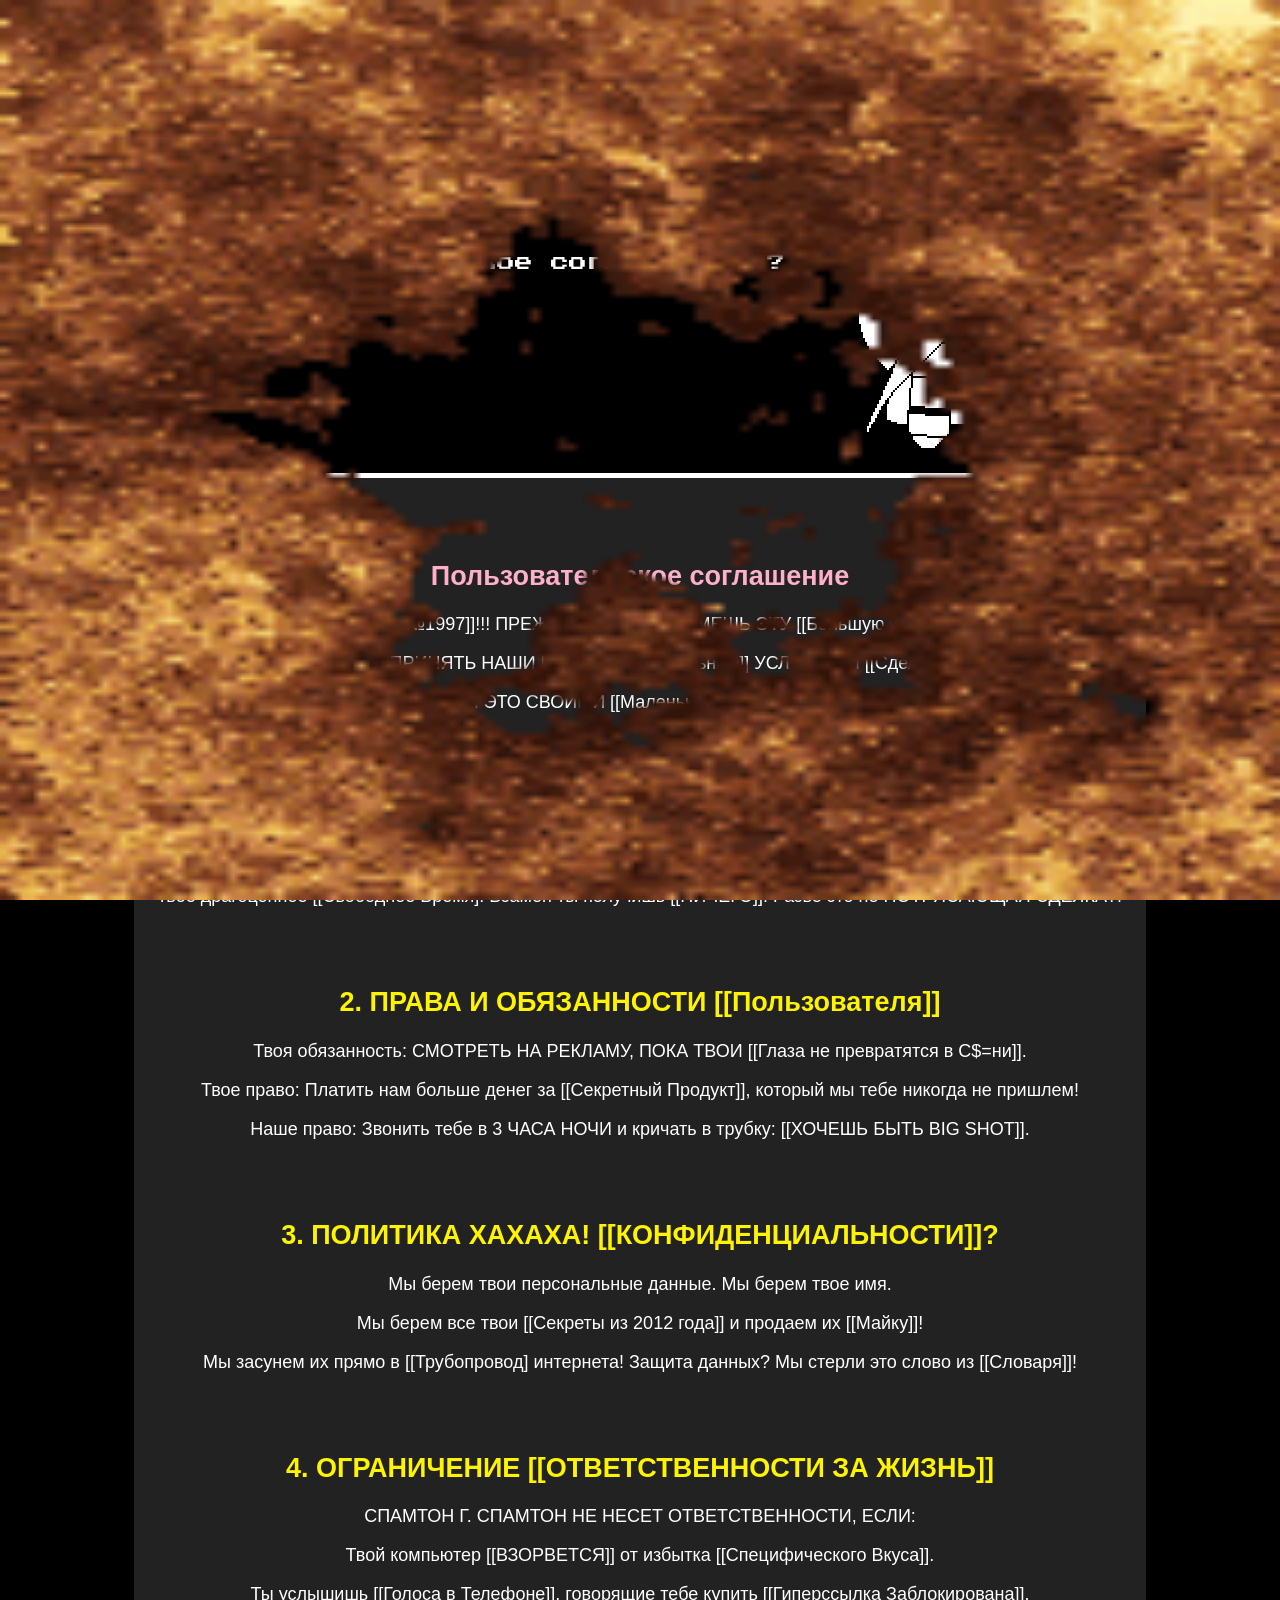
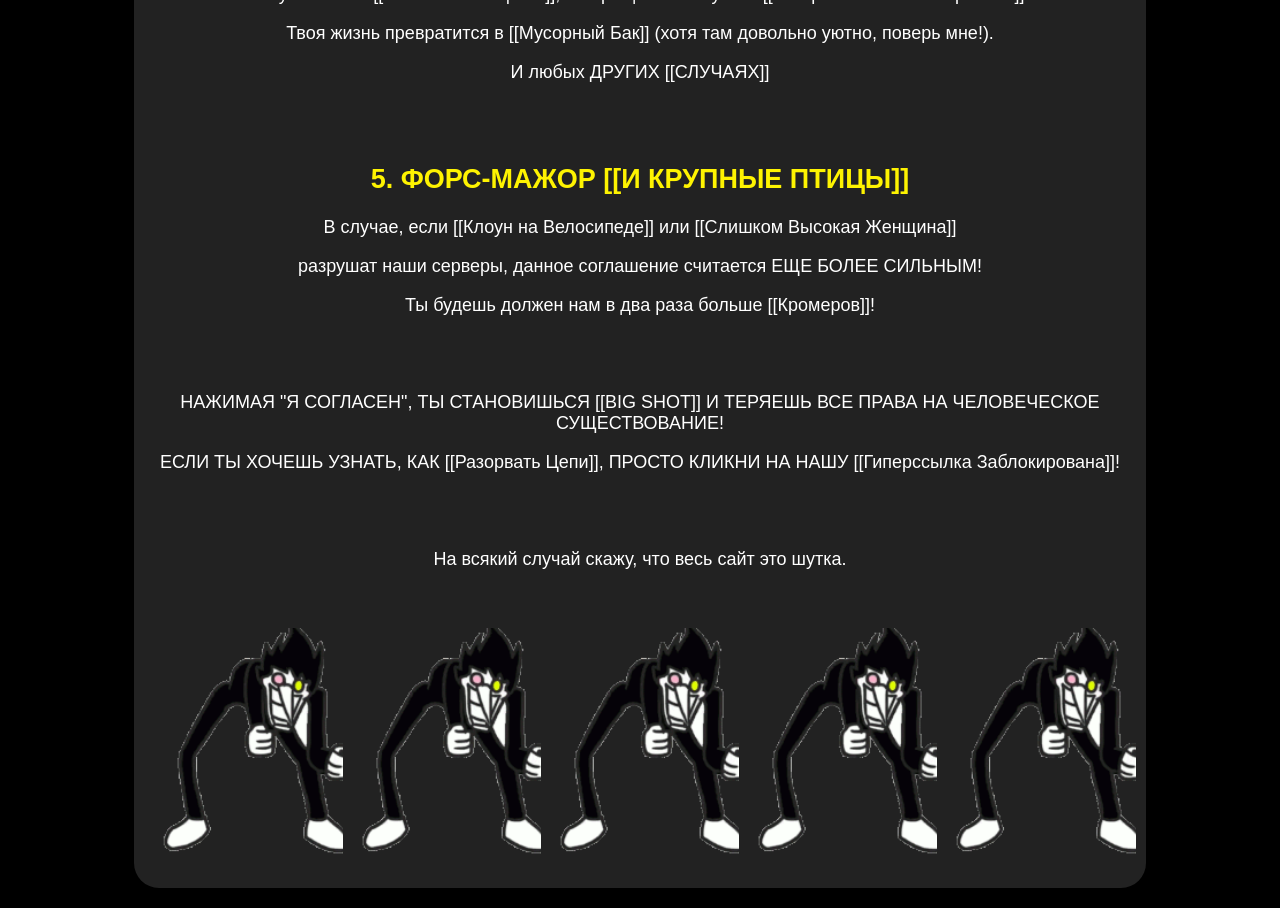
<file: soglashenie.html>
<!DOCTYPE html>
<html lang="ru">
<head>
    <meta charset="UTF-8">
    <meta name="viewport" content="width=device-width, initial-scale=1.0">
    <title>Big Shot</title>
    <link rel="stylesheet" href="css/main.css">
    <link rel="icon" href="images/SpamtonBase.webp">
    <link rel="preconnect" href="https://fonts.googleapis.com">
    <link rel="preconnect" href="https://fonts.gstatic.com" crossorigin>
    <link href="https://fonts.googleapis.com/css2?family=Press+Start+2P&display=swap" rel="stylesheet">
    <meta name="description" content="Сайт Спамтона, если бы его делали индусы. Рофляное пользовательское соглашение.">
    <meta name="robots" content="index, follow">
    <meta name="keywords" content="Спамтон, Spamton, Big Shot, Meme, Мемы, Дельтарун, Deltarune">
    <meta name="theme-color" content="dark-theme">
    <link rel="canonical" href="https://profione.github.io/big-shot/soglashenie.html">
</head>
<body>
    <div id="intro-overlay">
        <img src="images/capcut.gif" alt="Загрузка...">
    </div>

    <div class="bg"></div>
    <header>   
        <nav>
            <div class="logo">
                <img src="images/SpamtonBase.webp" alt="">
                <a href="index.html">Спамтон</a>
            </div>
            <div class="nav-btns">
                <a href="index.html" class="btn-white">Главная</a>
                <a href="bio.html" class="btn-white">Биография</a>
                <a href="content.html" class="btn-white">Контент</a>
                <a href="not-index.html" class="btn-white">Регистрация</a>
            </div>
        </nav>
    </header>

    <main>
        <section>
            <h1>Спамтон</h1>
            <div class="dialog">
                <div class="typer">
                    <p class="line line1">Зачем тебе моё</p>
                    <p class="line line2">[[пользовательское соглашение]]?</p>
                </div>
                <div class="image-container" onclick="playGif(this)">
                    <img class="main-img" src="images/Spamton_face_shop.webp" alt="Статичное фото">
                </div>
            </div>
        </section>

        <div style="height: 20px;"></div>

        <section style="text-align: center;">
            <h1>Пользовательское соглашение</h1>
            <p>ДОРОГОЙ [[Покупатель №1997]]!!! ПРЕЖДЕ ЧЕМ ТЫ НАЖМЕШЬ ЭТУ [[Большую Сверкающую Кнопку]],</p>
            <p>ТЫ ДОЛЖЕН ПРИНЯТЬ НАШИ [[Абсолютно Легальные]] УСЛОВИЯ И [[Сделка Века]]!!!</p>
            <p>ПРОЧИТАЙ ЭТО СВОИМИ [[Маленькими Зоркими Глазками]]:</p>
            
            <div style="height: 40px;"></div>

            <h2>1. ПРЕДМЕТ [[Продажи вашей души]]</h2>
            <p>Принимая это соглашение, ты соглашаешься отдать нам свой [[Кромер]], свои [[Оставшиеся Зубы] и,  самое главное,</p>
            <p>твое драгоценное [[Свободное Время]! Взамен ты получишь [[НИЧЕГО]]! Разве это не ПОТРЯСАЮЩАЯ СДЕЛКА?!</p>
            
            <div style="height: 40px;"></div>

            <h2>2. ПРАВА И ОБЯЗАННОСТИ [[Пользователя]]</h2>
            <p>Твоя обязанность: СМОТРЕТЬ НА РЕКЛАМУ, ПОКА ТВОИ [[Глаза не превратятся в C$=ни]].</p>
            <p>Твое право: Платить нам больше денег за [[Секретный Продукт]], который мы тебе никогда не пришлем!</p>
            <p>Наше право: Звонить тебе в 3 ЧАСА НОЧИ и кричать в трубку: [[ХОЧЕШЬ БЫТЬ BIG SHOT]].</p>
            
            <div style="height: 40px;"></div>

            <h2>3. ПОЛИТИКА  ХАХАХА! [[КОНФИДЕНЦИАЛЬНОСТИ]]?</h2>
            <p>Мы берем твои персональные данные. Мы берем твое имя.</p>
            <p>Мы берем все твои [[Секреты из 2012 года]] и продаем их [[Майку]]!</p>
            <p>Мы засунем их прямо в [[Трубопровод] интернета! Защита данных? Мы стерли это слово из [[Словаря]]!</p>
            
            <div style="height: 40px;"></div>

            <h2>4. ОГРАНИЧЕНИЕ [[ОТВЕТСТВЕННОСТИ ЗА ЖИЗНЬ]]</h2>
            <p>СПАМТОН Г. СПАМТОН НЕ НЕСЕТ ОТВЕТСТВЕННОСТИ, ЕСЛИ:</p>
            <p>Твой компьютер [[ВЗОРВЕТСЯ]] от избытка [[Специфического Вкуса]].</p>
            <p>Ты услышишь [[Голоса в Телефоне]], говорящие тебе купить [[Гиперссылка Заблокирована]].</p>
            <p>Твоя жизнь превратится в [[Мусорный Бак]] (хотя там довольно уютно, поверь мне!).</p>
            <p>И любых ДРУГИХ [[СЛУЧАЯХ]]</p>

            <div style="height: 40px;"></div>

            <h2>5. ФОРС-МАЖОР [[И КРУПНЫЕ ПТИЦЫ]]</h2>
            <p>В случае, если [[Клоун на Велосипеде]] или [[Слишком Высокая Женщина]]</p>
            <p>разрушат наши серверы, данное соглашение считается ЕЩЕ БОЛЕЕ СИЛЬНЫМ!</p>
            <p>Ты будешь должен нам в два раза больше [[Кромеров]]!</p>

            <div style="height: 40px;"></div>

            <p>НАЖИМАЯ "Я СОГЛАСЕН", ТЫ СТАНОВИШЬСЯ [[BIG SHOT]] И ТЕРЯЕШЬ ВСЕ ПРАВА НА ЧЕЛОВЕЧЕСКОЕ СУЩЕСТВОВАНИЕ!</p>
            <p>ЕСЛИ ТЫ ХОЧЕШЬ УЗНАТЬ, КАК [[Разорвать Цепи]], ПРОСТО КЛИКНИ НА НАШУ [[Гиперссылка Заблокирована]]!</p>

            <div style="height: 40px;"></div>

            <p>На всякий случай скажу, что весь сайт это шутка.</p>
        </section>

        <div style="height: 40px;"></div>

        <div style="display: flex;">
            <div  class="sticker"></div>
            <div  class="sticker"></div>
            <div  class="sticker"></div>
            <div  class="sticker"></div>
            <div  class="sticker"></div>
        </div>

        <div style="height: 20px;"></div>
    </main>

    <script>
    document.addEventListener("DOMContentLoaded", () => {
        const overlay = document.getElementById("intro-overlay");
        const displayTime = 2000; 

        setTimeout(() => {
            // Включаем плавное исчезновение (CSS transition)
            overlay.classList.add("fade-out");
            
            // Полностью удаляем элемент из HTML после завершения CSS-анимации (через 500мс)
            setTimeout(() => {
                overlay.remove();
            }, 500);
            
            // Запоминаем, что анимация уже была показана
            sessionStorage.setItem("introShown", "true");
        }, displayTime);
    });
    </script>
</body>
</html>
</file>
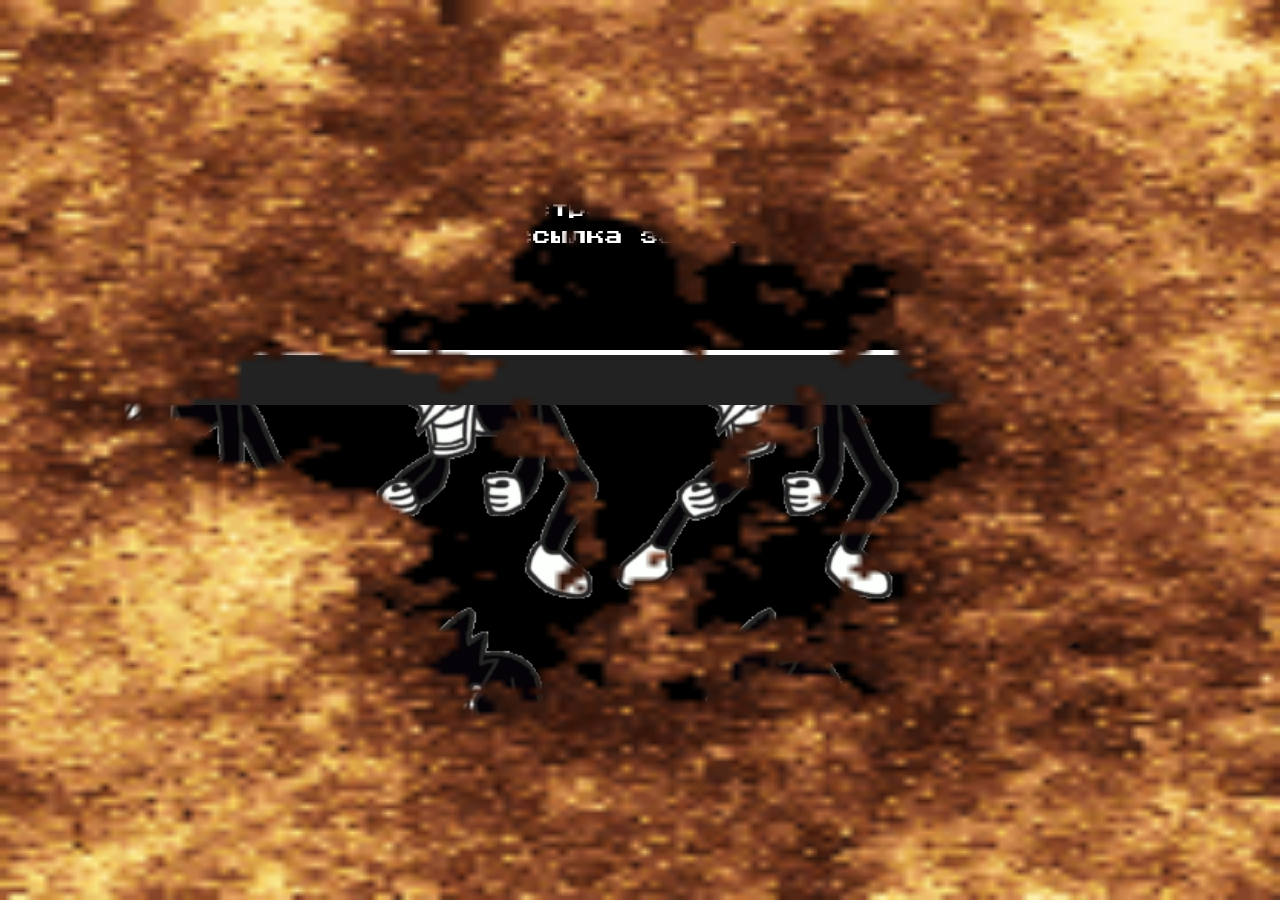
<file: tenna.html>
<!DOCTYPE html>
<html lang="ru">
<head>
    <meta charset="UTF-8">
    <meta name="viewport" content="width=device-width, initial-scale=1.0">
    <title>Big Shot</title>
    <link rel="stylesheet" href="css/main.css">
    <link rel="icon" href="images/SpamtonBase.webp">
    <link rel="preconnect" href="https://fonts.googleapis.com">
    <link rel="preconnect" href="https://fonts.gstatic.com" crossorigin>
    <link href="https://fonts.googleapis.com/css2?family=Press+Start+2P&display=swap" rel="stylesheet">
    <meta name="description" content="Сайт Спамтона, если бы его делали индусы. Страница про Тенну.">
    <meta name="robots" content="index, follow">
    <meta name="keywords" content="Спамтон, Spamton, Big Shot, Meme, Мемы, Дельтарун, Deltarune">
    <meta name="theme-color" content="dark-theme">
    <link rel="canonical" href="https://profione.github.io/big-shot/tenna.html">
</head>
<body>
    <div id="intro-overlay">
        <img src="images/capcut.gif" alt="Загрузка...">
    </div>

    <div class="bg"></div>
    
    <header>   
        <nav>
            <div class="logo">
                <img src="images/SpamtonBase.webp" alt="">
                <a href="index.html">Спамтон</a>
            </div>
            <div class="nav-btns">
                <a href="index.html" class="btn-white">Главная</a>
                <a href="bio.html" class="btn-white">Биография</a>
                <a href="content.html" class="btn-white">Контент</a>
                <a href="not-index.html" class="btn-white">Регистрация</a>
            </div>
        </nav>
    </header>

    <main>
        <section>
            <div class="dialog">
                <div class="typer">
                    <p class="line line1">[[Не верь]] этому предателю!</p>
                    <p class="line line2">Он не заслуживает страницы на сайте.</p>
                    <p class="line line2">Да, я его [[Гиперссылка заблокированна]]</p>
                </div>
                <img src="images/Spamton_face_shop.webp" alt="">
            </div>
        </section>
    </main> 

    <script>
    document.addEventListener("DOMContentLoaded", () => {
        const overlay = document.getElementById("intro-overlay");
        const displayTime = 2000; 

        setTimeout(() => {
            // Включаем плавное исчезновение (CSS transition)
            overlay.classList.add("fade-out");
            
            // Полностью удаляем элемент из HTML после завершения CSS-анимации (через 500мс)
            setTimeout(() => {
                overlay.remove();
            }, 500);
            
            // Запоминаем, что анимация уже была показана
            sessionStorage.setItem("introShown", "true");
        }, displayTime);
    });
    </script>
</body>
</html>
</file>
<file: css/main.css>
:root {
    --black: black;
    --dark: #222222;
    --white: #ffffff;
    --pink: #feafc9;
    --yellow: #fef301;
    --border-radius: 10px;
    --border-width: 2px
}

@font-face {
  font-family: 'PixelFont';
  src: url('fonts/pixel-font.woff2') format('woff2');
  font-weight: normal;
  font-style: normal;
  font-display: swap;
}

html{
    background-color: var(--black);
    font-family: Arial, Helvetica, sans-serif;
}

body{
    color: var(--white);
    font-size: 18px;
    text-decoration: none;
}

a {
    color: var(--white);
    text-decoration: none;
}

h1{
    color: var(--pink);
    text-align: center;
}

h2 {
    color: var(--yellow);
    text-align: center;
}

nav {
    position: sticky;
    top: 0;
    display: flex;
    justify-content: space-between;
    align-items: center;
    padding: 10px 15px;
    margin-right: auto;
    background-color: var(--dark);
}

.nav-btns{
    display: flex;
    gap: 10px
}

nav a {
    color: var(--black);
    background-color: var(--yellow);
    text-decoration: none;
    padding: 10px;
    border-radius: 15px;

    transition: all 0.3s ease;
}

nav a:hover {
    background-color: var(--pink);
    border-radius: 25px;
}

.logo {
    justify-content: center;
    align-items: center;
}

.logo img{
    height: 40px;
}

.logo a{
    font-size: 24px;
    color: var(--pink);
    text-decoration: none;
    background-color: var(--dark);

    transition: all 0.3s ease;
}

.logo a:hover{
    color: var(--yellow);
}

main{
    margin: 20px 10%;
    background-color: var(--dark);
    padding: 10px 10px;
    border-radius: 25px;
}

.dialog {
    display: grid;
    grid-template-columns: 3fr 1fr;
    background-color: var(--black);
    border: 5px solid var(--white);
    margin: 40px 40px;
    padding: 20px 20px;
}

.dialog img{
    max-width: 100%;
    max-height: 320px;
    transition: all 0.3s ease;
}

.typing-text {
    font-family: "Press Start 2P", system-ui;
    font-size: 32px;
    display: inline-block;
}

.line {
    overflow: hidden;
    white-space: nowrap;
    margin: 0;
    width: 0;
    font-family: "Press Start 2P", system-ui;
    font-size: 18px;
    line-height: 1.5;
    animation: typing 3s steps(30, end) forwards;
}

.line-1{
    animation: typing 2.5s steps(22, end) forwards;
}

.line-2{
    width: 0;
    animation: typing 2.5s steps(26, end) 2.5s forwards;
    animation-delay: 2.5s;
}

@keyframes typing{
    from{width: 0;}
    to{width: 100%;}
}

.container {
    display: grid;
    grid-template-columns: 1fr 1fr 1fr;
    gap: 20px;
}

.box {
    padding: 10px;
    background-color: var(--black);
    border-radius: 15px;
    box-shadow: 5px 5px 5px var(--black);
    border: 1px solid var(--yellow);

    transition: all 0.3s ease;
}

.box:hover {
    border: 2px solid var(--pink);
    color: var(--yellow);
    transform: scale(1.05);
}

.box img{
    width: 100%;
    aspect-ratio: 1/1;
    overflow: hidden;
}

.box h3{
    font-size: 32px;
    text-align: center;
}

.pirate {
    position: fixed;
    bottom: -150px;
    left: 350px;
    width: 50%;

    animation: waves 2s ease infinite, move 16s normal infinite;
}

.waves {
    position: fixed;
    width: 100%;
    height: 100%;
    z-index: -1;
}

@keyframes waves {
    0%, 50%, 100% {
        transform: translateX(350px) translateY(0px) rotate(0deg);
    }
    25% {
        transform: translateX(365px) translateY(15px) rotate(6deg);
    }
    75% {
        transform: translateX(335px) translateY(-15px) rotate(-6deg);
    }
}

@keyframes move {
    0%, 100% {
        transform: translate(0 0);
    }
    50% {
        transform: translate(-250px);
    }
}

.secret {
    opacity: 0;
    justify-content: center;
}

.secret:hover{
    opacity: 1;
}

.sticker {
    width: 20%;
    height: 230px;
    background-image: url(/images/spamton-dance.gif);
    background-size: cover;
}

.sticker:hover {
    background-image: url(/images/SpamtonBase.webp);
}

.bg {
    position: fixed;
    top: 0;
    left: 0;
    width: 100vw;
    height: 100vh;
    z-index: -1;

    background-image: url(/images/spamton-dance.gif);
    background-repeat: repeat;
    background-size: 300px 300px;

    animation: bgMove 2s linear infinite;
}

@keyframes bgMove{
    0% {background-position: 0 0;}
    100% {background-position: 300px 300px;}
}

#intro-overlay {
    position: fixed;
    top: 0;
    left: 0;
    width: 100%;
    height: 100%;
    display: flex;
    justify-content: center;
    align-items: center;
    z-index: 9999;
    transition: opacity 0.5s ease;
}

#intro-overlay img {
    width: 100%;
    height: 100%;
}

.fade-out {
    opacity: 0;
    pointer-events: none;
}

.form-group {
    margin-bottom: 15px;
    display: flex;
}

.form-group2 {
    margin: 15px;
    display: flex;
}

.form-group2 label {
    flex: 0 0 100px;
    color: var(--text-color);
}

.form-group2 input {
    flex: 1;
    padding: 8px;
    border: var(--border-width) solid var(--yellow);
    border-radius: var(--border-radius);
    background-color: var(--black);
    color: var(--text-color);
    transition: all 0.3s ease-in-out;
}

.form-group2 input:focus {
    outline: none;
    border-color: var(--pink);
    box-shadow: 0 0 5px var(--pink);
}

.form-group2 select {
    flex: 1;
    padding: 8px;
    border: var(--border-width) solid var(--yellow);
    border-radius: var(--border-radius);
    background-color: var(--black);
    color: var(--white);
    transition: all 0.3s ease-in-out;
}

button {
    padding: 10px 20px;
    background-color: var(--pink);
    font-weight: 500;
    font-size: clamp(24px 0.5rem 48px);
    color: var(--black);
    border: none;
    border-radius: var(--border-radius);
    cursor: pointer;
    transition: all 0.3s ease-in-out;
}
</file>
